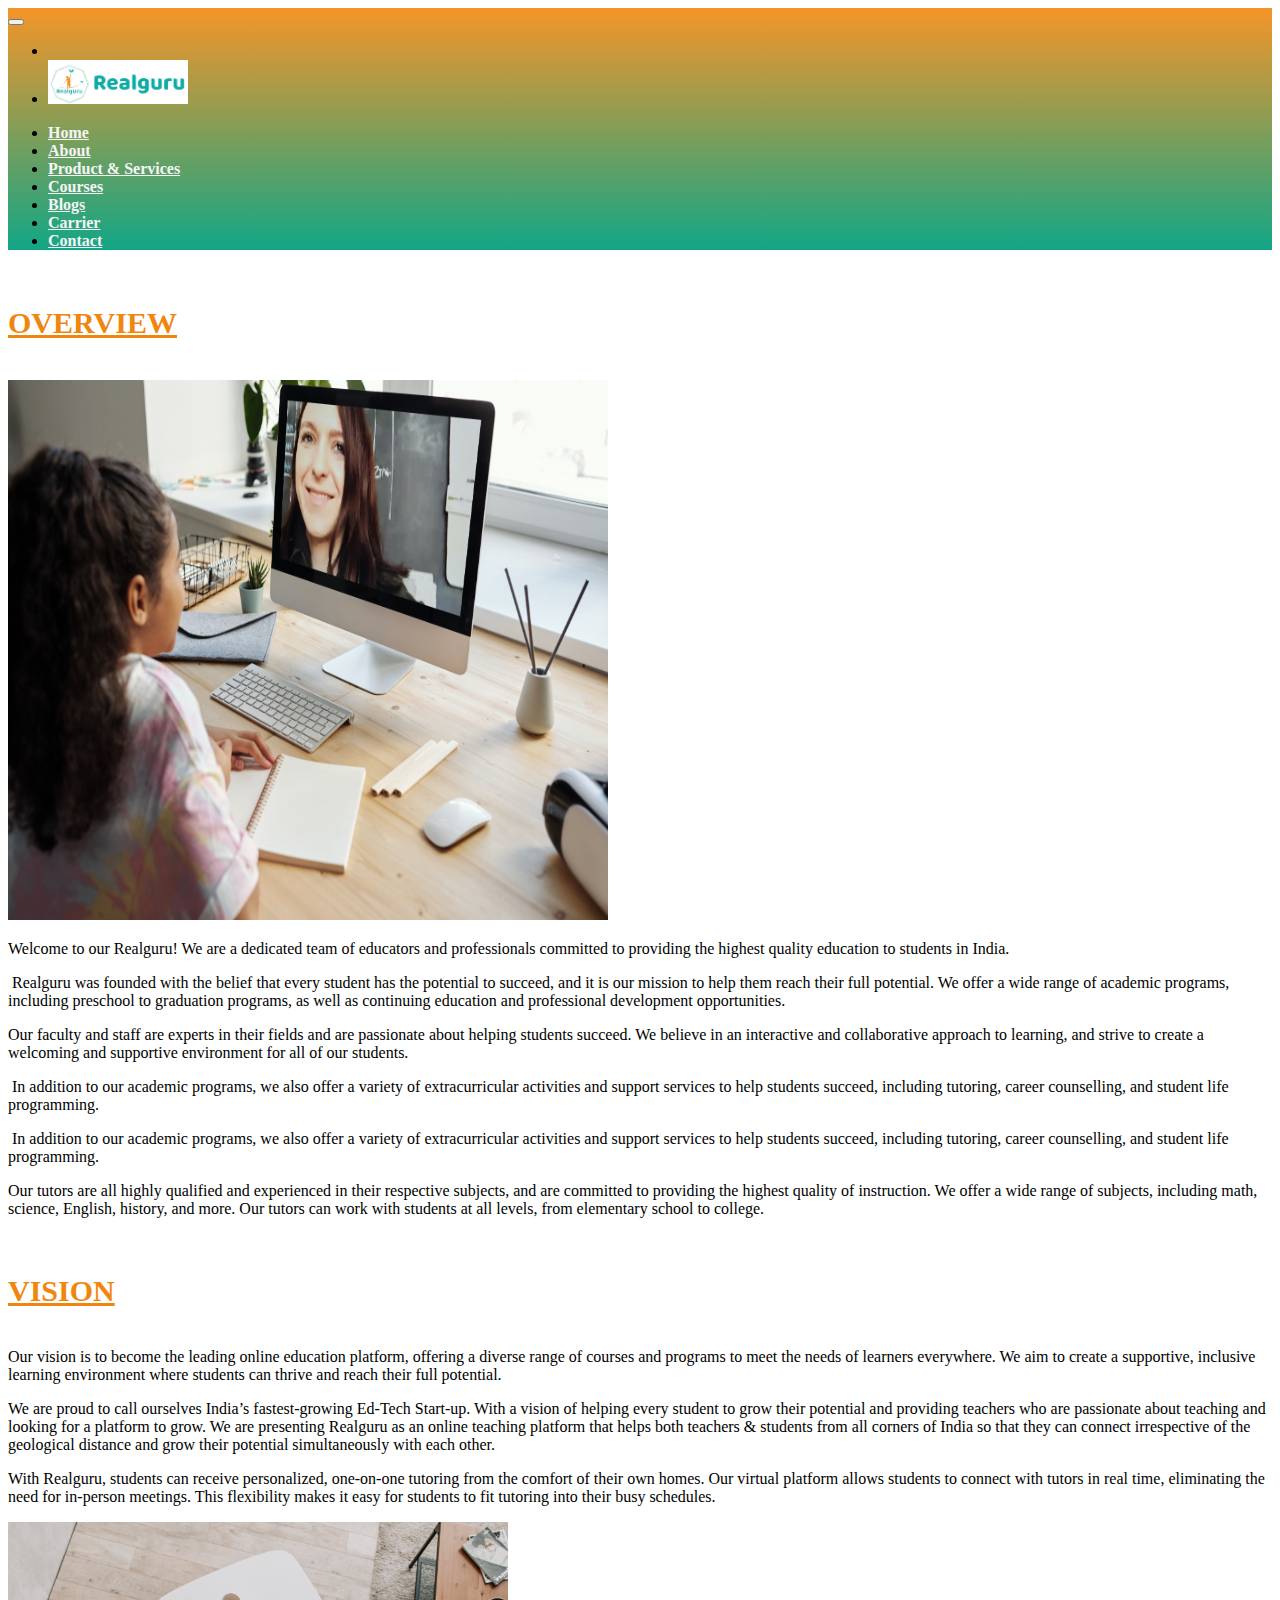
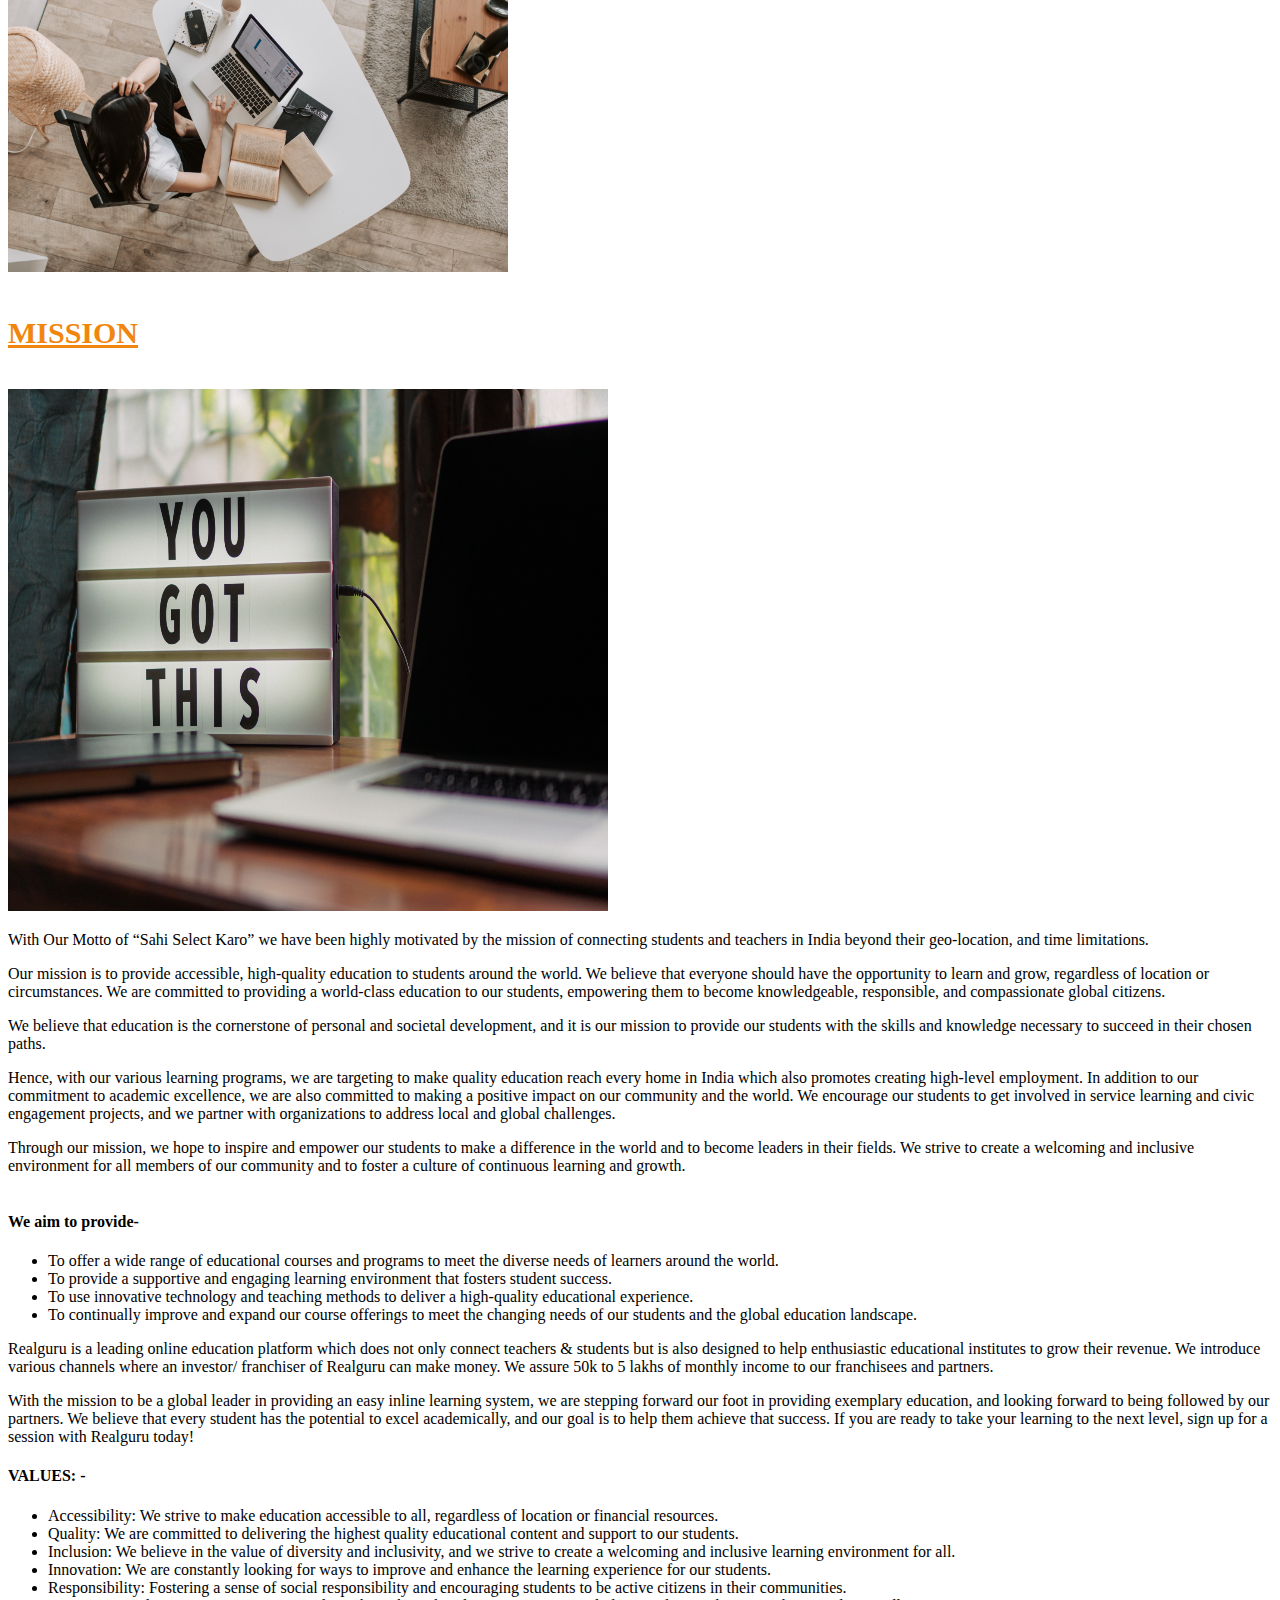
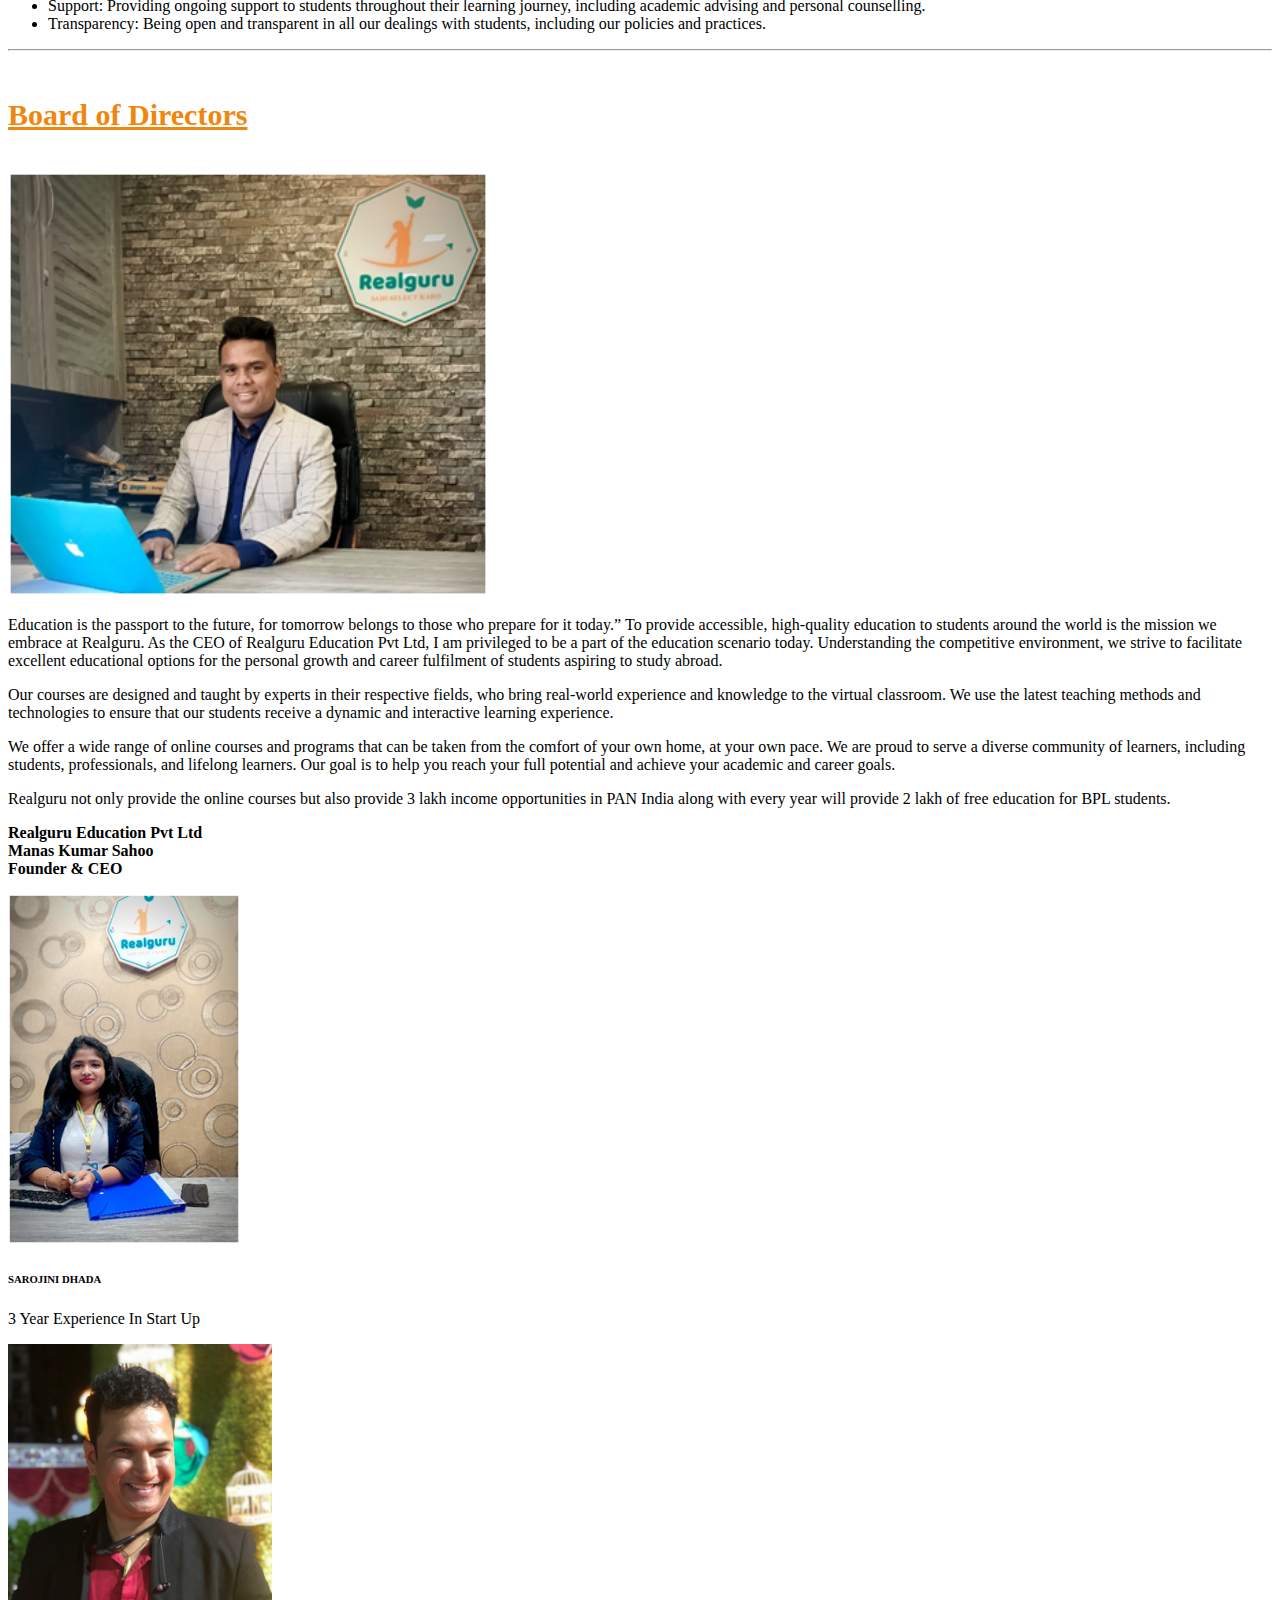
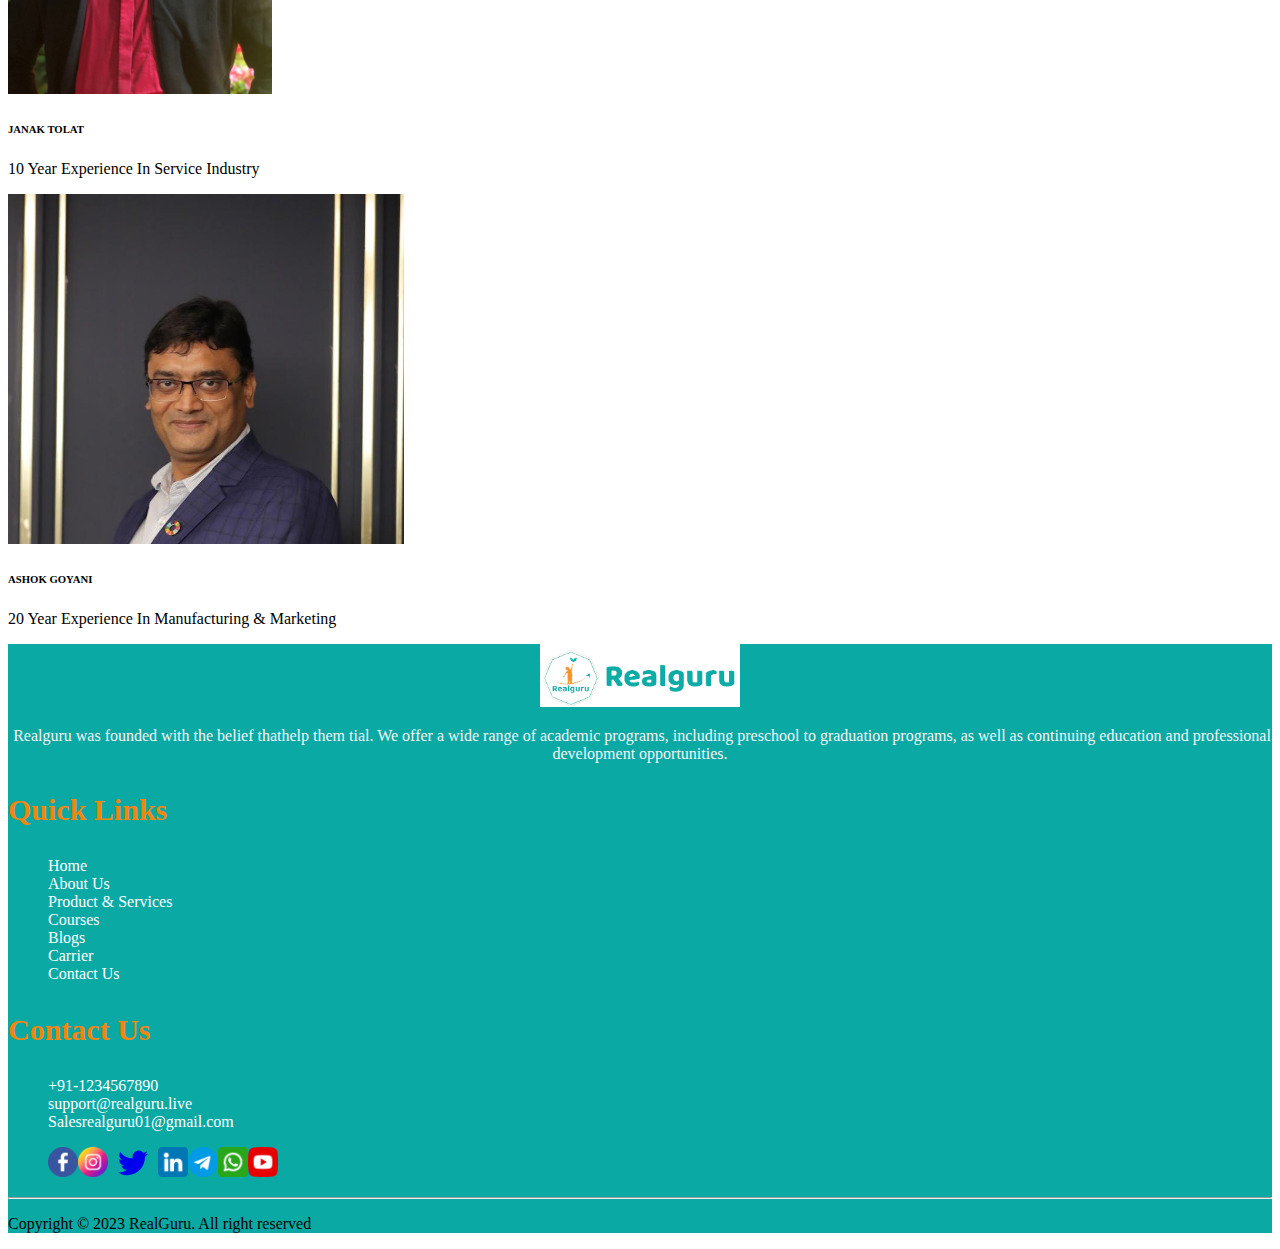
<file: about.html>
<!doctype html>
<html lang="en">

<head>
  <!-- Required meta tags -->
  <meta charset="utf-8">
  <meta name="viewport" content="width=device-width, initial-scale=1">

  <!-- Bootstrap CSS -->
  <link href="https://cdn.jsdelivr.net/npm/bootstrap@5.0.2/dist/css/bootstrap.min.css" rel="stylesheet"
    integrity="sha384-EVSTQN3/azprG1Anm3QDgpJLIm9Nao0Yz1ztcQTwFspd3yD65VohhpuuCOmLASjC" crossorigin="anonymous">
  <link rel="stylesheet" href="https://cdnjs.cloudflare.com/ajax/libs/font-awesome/6.2.1/css/all.min.css"
    integrity="sha512-MV7K8+y+gLIBoVD59lQIYicR65iaqukzvf/nwasF0nqhPay5w/9lJmVM2hMDcnK1OnMGCdVK+iQrJ7lzPJQd1w=="
    crossorigin="anonymous" referrerpolicy="no-referrer" />
  <link rel="stylesheet" href="assets/css/responsive.css">
  <link rel="stylesheet" href="assets/css/style.css">
  <link rel="preconnect" href="https://fonts.googleapis.com">
  <link rel="preconnect" href="https://fonts.googleapis.com">
  <link rel="preconnect" href="https://fonts.googleapis.com">
  <title>RealGuru</title>
</head>

<body>

  <header class="sticky-top" style="overflow: hidden;">
    <nav class="navbar navbar-expand-lg navbar-light " style=" background-image: linear-gradient(#f49529,  #12a686);">
      <div class="container-fluid">
        <a class="navbar-brand" href="#"></a>
        <button class="navbar-toggler" type="button" data-bs-toggle="collapse" data-bs-target="#navbarSupportedContent"
          aria-controls="navbarSupportedContent" aria-expanded="false" aria-label="Toggle navigation">
          <span class="navbar-toggler-icon"></span>
        </button>
        <div class="collapse navbar-collapse" id="navbarSupportedContent">
          <ul class="navbar-nav me-auto mb-2 mb-lg-0">
            <li class="nav-item">
              <a class="nav-link active" aria-current="page" href="#"></a>
            </li>
            <li class="nav-item">
              <a class="navbar-brand" href="#"> <img src="assets/images/logo-removebg-preview (2).png" alt=""
                  style="width: 140px; background-color: white;"></a>
            </li>
          </ul>
          <form class="d-flex">
            <ul class="navbar-nav me-auto mb-2 mb-lg-0">

              <li class="nav-item">
                <a class="nav-link active colorme" aria-current="page" href="index.html"><b>Home</b></a>
              </li>
              <li class="nav-item">
                <a class="nav-link active colorme" aria-current="page" href="about.html"><b>About</b></a>
              </li>

              <li class="nav-item">
                <a class="nav-link active colorme" href="services.html"><b>Product & Services</b></a>
              </li>
              <li class="nav-item">
                <a class="nav-link active colorme" href="courses.html"><b>Courses</b></a>
              </li>
              <li class="nav-item">
                <a class="nav-link active colorme" href="blogs.html"><b>Blogs</b></a>
              </li>
              <li class="nav-item">
                <a class="nav-link active colorme" href="carriers.html"><b>Carrier</b></a>
              </li>
              <li class="nav-item">
                <a class="nav-link active colorme me-5" href="contacts.html"><b> Contact</b></a>
              </li>
            </ul>
          </form>
        </div>
      </div>
    </nav>
  </header>




  <!-- overview -->

  <section class="about mt-4 mb-5">
    <div class="container-fluid" style="overflow: hidden;">
      <h4 class="text-center" style="color:#f1860f ; font-size: 30px; text-decoration-line: underline;">OVERVIEW
      </h4>
      <div class="row mt-3">
        <div class="col-md-12">
          <div class="row">
            <div class="col-sm-5">
              <div class="card" style="border: none;">
                <div class="card-body">
                  <img src="assets/images/vision111.jpg" alt="" style="width:600px; height: 540px;  " class="img-fluid">

                </div>
              </div>
            </div>
            <div class="col-sm-7">
              <div class="card mt-3">
                <div class="card-body">
                  </h5>
                  <p class="card-text">Welcome to our Realguru! We are a dedicated team of educators and professionals
                    committed to providing the highest quality education to students in India.
                  </p>
                  <p> Realguru was founded with the belief that every student has the potential to succeed, and it is
                    our mission to help them reach their full potential. We offer a wide range of academic programs,
                    including preschool to graduation programs, as well as continuing education and professional
                    development opportunities.</p>
                  <p>Our faculty and staff are experts in their fields and are passionate about helping students
                    succeed. We believe in an interactive and collaborative approach to learning, and strive to create a
                    welcoming and supportive environment for all of our students.
                  </p>
                  <p> In addition to our academic programs, we also offer a variety of extracurricular activities and
                    support services to help students succeed, including tutoring, career counselling, and student life
                    programming.
                  </p>
                  <p> In addition to our academic programs, we also offer a variety of extracurricular activities and
                    support services to help students succeed, including tutoring, career counselling, and student life
                    programming.
                  </p>
                  <p>
                    Our tutors are all highly qualified and experienced in their respective subjects, and are committed
                    to providing the highest quality of instruction. We offer a wide range of subjects, including math,
                    science, English, history, and more. Our tutors can work with students at all levels, from
                    elementary school to college.

                  </p>
                </div>
              </div>
            </div>
          </div>
        </div>
      </div>
    </div>
  </section>


  <!-- vision -->
  <section class="about mt-5 mb-5">
    <div class="container-fluid" style="overflow: hidden;">
      <h4 class="text-center" style="color:#f1860f ; font-size: 30px; text-decoration-line: underline;">VISION</h4>
      <div class="row mt-3">
        <div class="col-md-12">
          <div class="row">
            <div class="col-sm-7">
              <div class="card mt-3">
                <div class="card-body">
                  </h5>
                  <p class="card-text">Our vision is to become the leading online education platform, offering a diverse
                    range of courses and programs to meet the needs of learners everywhere. We aim to create a
                    supportive, inclusive learning environment where students can thrive and reach their full potential.

                  </p>

                  <p>We are proud to call ourselves India’s fastest-growing Ed-Tech Start-up. With a vision of helping
                    every student to grow their potential and providing teachers who are passionate about teaching and
                    looking for a platform to grow. We are presenting Realguru as an online teaching platform that helps
                    both teachers & students from all corners of India so that they can connect irrespective of the
                    geological distance and grow their potential simultaneously with each other. 

                  </p>

                  <p>
                    With Realguru, students can receive personalized, one-on-one tutoring from the comfort of their own
                    homes. Our virtual platform allows students to connect with tutors in real time, eliminating the
                    need for in-person meetings. This flexibility makes it easy for students to fit tutoring into their
                    busy schedules.

                  </p>
                </div>
              </div>
            </div>
            <div class="col-sm-5">
              <div class="card" style="border: none;">
                <div class="card-body">
                  <img src="assets/images/overview111.jpg" alt="" style="width:500px; height: 350px;" class="img-fluid">
                  <!-- <h5 class="card-title mt-2 text-center">Overview</h5> -->
                </div>
              </div>
            </div>

          </div>
        </div>
      </div>
    </div>
  </section>


  <section class="about mt-5 mb-5">
    <div class="container-fluid" style="overflow: hidden;">
      <h4 class="text-center" style="color:#f1860f ; font-size: 30px; text-decoration-line: underline;">MISSION</h4>
      <div class="row mt-4">
        <div class="col-md-12">
          <div class="row">
            <div class="col-sm-5">
              <div class="card" style="border: none;">
                <div class="card-body">
                  <img src="assets/images/mission.jpg" alt="" style="width:600px; height: 522px;" class="img-fluid">
                  <!-- <h5 class="card-title mt-2 text-center">Overview</h5> -->
                </div>
              </div>
            </div>
            <div class="col-sm-7">
              <div class="card mt-3">
                <div class="card-body">
                  <!-- <h5 class="card-title">OVERVIEW: - -->
                  </h5>
                  <p class="card-text">With Our Motto of “Sahi Select Karo” we have been highly motivated by the mission
                    of connecting students and teachers in India beyond their geo-location, and time limitations.  


                  </p>

                  <p>Our mission is to provide accessible, high-quality education to students around the world. We
                    believe that everyone should have the opportunity to learn and grow, regardless of location or
                    circumstances. We are committed to providing a world-class education to our students, empowering
                    them to become knowledgeable, responsible, and compassionate global citizens.

                  </p>

                  <p>
                    We believe that education is the cornerstone of personal and societal development, and it is our
                    mission to provide our students with the skills and knowledge necessary to succeed in their chosen
                    paths.
                  </p>

                  <p>Hence, with our various learning programs, we are targeting to make quality education reach every
                    home in India which also promotes creating high-level employment. In addition to our commitment to
                    academic excellence, we are also committed to making a positive impact on our community and the
                    world. We encourage our students to get involved in service learning and civic engagement projects,
                    and we partner with organizations to address local and global challenges.


                  </p>
                  <p>Through our mission, we hope to inspire and empower our students to make a difference in the world
                    and to become leaders in their fields. We strive to create a welcoming and inclusive environment for
                    all members of our community and to foster a culture of continuous learning and growth.

                  </p>

                </div>
              </div>
            </div>
          </div>
        </div>
      </div>
    </div>
  </section>


  <!-------- we aim to provide ------->
  <section class="about mt-5 mb-5">
    <div class="container-fluid">
      <div class="row">
        <div class="col-md-12">
          <div class="card">
            <div class="card-body">
              <h4>We aim to provide-
              </h4>
              <ul>
                <li>To offer a wide range of educational courses and programs to meet the diverse needs of learners
                  around the world.
                </li>
                <li>To provide a supportive and engaging learning environment that fosters student success.
                </li>
                <li>To use innovative technology and teaching methods to deliver a high-quality educational experience.
                </li>
                <li>To continually improve and expand our course offerings to meet the changing needs of our students
                  and the global education landscape.
                </li>
              </ul>
              <p>Realguru is a leading online education platform which does not only connect teachers & students but is
                also designed to help enthusiastic educational institutes to grow their revenue. We introduce various
                channels where an investor/ franchiser of Realguru can make money. We assure 50k to 5 lakhs of monthly
                income to our franchisees and partners. 
              </p>
              <p>With the mission to be a global leader in providing an easy inline learning system, we are stepping
                forward our foot in providing exemplary education, and looking forward to being followed by our
                partners. We believe that every student has the potential to excel academically, and our goal is to help
                them achieve that success. If you are ready to take your learning to the next level, sign up for a
                session with Realguru today!
              </p>
              <h4>VALUES: -
              </h4>
              <ul>
                <li>Accessibility: We strive to make education accessible to all, regardless of location or financial
                  resources.
                </li>
                <li>Quality: We are committed to delivering the highest quality educational content and support to our
                  students.
                </li>
                <li>Inclusion: We believe in the value of diversity and inclusivity, and we strive to create a welcoming
                  and inclusive learning environment for all.
                </li>
                <li>Innovation: We are constantly looking for ways to improve and enhance the learning experience for
                  our students.
                </li>
                <li>Responsibility: Fostering a sense of social responsibility and encouraging students to be active
                  citizens in their communities.
                </li>
                <li>Support: Providing ongoing support to students throughout their learning journey, including academic
                  advising and personal counselling.
                </li>
                <li>Transparency: Being open and transparent in all our dealings with students, including our policies
                  and practices.
                </li>
              </ul>
            </div>
          </div>
        </div>
      </div>
    </div>
  </section>
  <hr>

  <!-- board of director new -->
  <section class="about mt-5 mb-5">
    <div class="container-fluid" style="overflow: hidden;">
      <h4 class="text-center" style="color:#f1860f ; font-size: 30px; text-decoration-line: underline; font-size: 30px;">Board of
        Directors</h4>
      <div class="row mt-4">
        <div class="col-md-12">
          <div class="row">
            <div class="col-sm-4">
              <div class="card" style="border: none;">
                <div class="card-body">
                  <img src="assets/images/manas.png" alt="" style="width: 480px;" class="img-fluid">
                  <!-- <h6 class="card-title text-center">FOUNDER $ CEO</h6>
                  <h6 class="card-title text-center">MANAS KUMAR SAHOO</h6>
                  <p class="text-center">20 Year Experience In Marketing <br>5 Years Experience In Start Up</p> -->
                  <!-- <h5 class="card-title mt-2 text-center">Overview</h5> -->
                </div>
              </div>
            </div>
            <div class="col-sm-8">
              <div class="card mt-3">
                <div class="card-body">
                  <!-- <h5 class="card-title">OVERVIEW: - -->
                  </h5>
                  <p class="card-text">Education is the passport to the future, for tomorrow belongs to those who
                    prepare for it today.” To provide accessible, high-quality education to students around the world is
                    the mission we embrace at Realguru. As the CEO of Realguru Education Pvt Ltd, I am privileged to be
                    a part of the education scenario today. Understanding the competitive environment, we strive to
                    facilitate excellent educational options for the personal growth and career fulfilment of students
                    aspiring to study abroad.
                     
                  </p>

                  <p>Our courses are designed and taught by experts in their respective fields, who bring real-world
                    experience and knowledge to the virtual classroom. We use the latest teaching methods and
                    technologies to ensure that our students receive a dynamic and interactive learning experience.
                  </p>
                  <p>
                    We offer a wide range of online courses and programs that can be taken from the comfort of your own
                    home, at your own pace. We are proud to serve a diverse community of learners, including students,
                    professionals, and lifelong learners. Our goal is to help you reach your full potential and achieve
                    your academic and career goals.
                  </p>
                  <p>Realguru not only provide the online courses but also provide 3 lakh income opportunities in PAN
                    India along with every year will provide 2 lakh of free education for BPL students.
                  </p>
                  <p><b>Realguru Education Pvt Ltd <br>Manas Kumar Sahoo
                      <br>Founder & CEO </b></p>
                </div>
              </div>
            </div>
          </div>
        </div>
      </div>
    </div>
  </section>





  <!-- board of directors -->
  <section class="about mt-5 mb-5">
    <div class="container-fluid">
      <!-- <h4 class="text-center" style="color: #f49529;text-decoration-line: underline; font-size: 30px;">Board of
        Directors</h4>
      <div class="row">
        <div class="col-md-12">
          <div class="card" style="border: none;">
            <div class="card-body text-center">
              <img src="assets/images/manas.png" alt="" style="width: 350px;" class="img-fluid">
              <h6 class="card-title text-center">FOUNDER $ CEO</h6>
              <h6 class="card-title text-center">MANAS KUMAR SAHOO</h6>

              <p class="text-center">20 Year Experience In Marketing <br>5 Years Experience In Start Up</p>

            </div>
          </div>
        </div>
      </div> -->

      <div class="row mt-2">
        <div class="col-md-12">
          <div class="card-group">
            <div class="card m-1" style="border: none;">
              <img src="assets/images/sorajini.png" class="card-img-top" alt="..." style="height: 350px; ">
              <div class="card-body">
                <h6 class="card-title text-center">SAROJINI DHADA</h6>
                <p class="text-center">3 Year Experience In Start Up</p>
              </div>
            </div>
            <div class="card m-1 " style="border: none;">
              <img src="assets/images/janak.jpg" class="card-img-top" alt="..." style="height: 350px;">
              <div class="card-body">
                <h6 class="card-title text-center">JANAK TOLAT</h6>
                <p class="text-center">10 Year Experience In Service Industry</p>

              </div>
            </div>
            <div class="card m-1" style="border: none;">
              <img src="assets/images/Ashok Goyani Pic.jpg" class="card-img-top" alt="..." style="height: 350px;">
              <div class="card-body">
                <h6 class="card-title text-center">ASHOK GOYANI</h6>
                <p class="text-center">20 Year Experience In Manufacturing & Marketing</p>


              </div>
            </div>
          </div>
        </div>
      </div>
    </div>
  </section>








  <footer>
    <div class="container-fluid" style="background-color:#0ba9a4;">
      <div class="row">
        <div class="col-md-12">
          <div class="row">
            <div class="col-sm-6 mt-5">
              <div class="card" style="background-color:#0ba9a4; border: none; text-align: center;">
                <div class="card-body">
                  <img src="assets/images/logo-removebg-preview (2).png" alt=""
                    style="width: 200px; background-color: white;">
                  <p class="text2 mt-5"> Realguru was founded with the belief thathelp them tial. We offer a wide range
                    of
                    academic
                    programs, including preschool to graduation programs, as well as continuing education and
                    professional
                    development opportunities.
                  </p>
                </div>
              </div>
            </div>
            <div class="col-sm-3">
              <div class="card" style="background-color:#0ba9a4; border: none;">
                <div class="card-body">
                  <h3 class="p-3" style="color:#f1860f ; font-size: 30px;">Quick Links</h3>
                  <ul class="" style="list-style: none; ">
                    <li><a href="index.html" style="text-decoration: none; color: white" class="colorme1"> Home</a>
                    </li>
                    <li><a href="about.html" style="text-decoration: none; color: white;" class="colorme1"> About
                        Us</a></li>
                    <li><a href="services.html" style="text-decoration: none; color: white;" class="colorme1"> Product
                        & Services</a></li>
                    <li><a href="courses.html" style="text-decoration: none; color: white;" class="colorme1">Courses
                      </a></li>
                    <li><a href="blogs.html" style="text-decoration: none; color: white;" class="colorme1">Blogs
                      </a></li>
                    <li><a href="carriers.html" style="text-decoration: none; color: white;" class="colorme1">Carrier
                      </a></li>
                    <li><a href="contacts.html" style="text-decoration: none; color: white;" class="colorme1">Contact
                        Us</a></li>
                  </ul>
                  <!-- <h5 class="card-title">Special title treatment</h5>
                  <p class="card-text">With supporting text below as a natural lead-in to additional content.</p> -->
                </div>
              </div>
            </div>

            <div class="col-sm-3">
              <div class="card" style="background-color:#0ba9a4; border: none;">
                <div class="card-body">
                  <h3 class="p-4" style="color:#f1860f ; font-size: 30px;">Contact Us</h3>
                  <ul style="list-style: none;  color: white;">
                    <li>+91-1234567890</li>
                    <li>support@realguru.live</li>
                    <li>Salesrealguru01@gmail.com
                    </li>
                  </ul>
                  <ul style="list-style: none; display: flex; ">
                    <li class="pe-1"><a href="https://www.facebook.com/profile.php?id=100088213394010&mibextid=ZbWKwL
                                  "><img src="assets/images/facebook.png" alt="" style="width: 30px;"
                          class="img-fluid"></a>
                    </li>

                    <li><a href="https://www.instagram.com/manas_realguru/"><img src="assets/images/instagram (1).png"
                          alt="" style="width: 30px;" class="img-fluid"></a></li>

                    <li><a href="https://twitter.com/RealguruCEO  
                                      "><svg xmlns="http://www.w3.org/2000/svg" width="50" height="30"
                          fill="currentColor" class="bi bi-twitter" viewBox="0 0 16 16">
                          <path
                            d="M5.026 15c6.038 0 9.341-5.003 9.341-9.334 0-.14 0-.282-.006-.422A6.685 6.685 0 0 0 16 3.542a6.658 6.658 0 0 1-1.889.518 3.301 3.301 0 0 0 1.447-1.817 6.533 6.533 0 0 1-2.087.793A3.286 3.286 0 0 0 7.875 6.03a9.325 9.325 0 0 1-6.767-3.429 3.289 3.289 0 0 0 1.018 4.382A3.323 3.323 0 0 1 .64 6.575v.045a3.288 3.288 0 0 0 2.632 3.218 3.203 3.203 0 0 1-.865.115 3.23 3.23 0 0 1-.614-.057 3.283 3.283 0 0 0 3.067 2.277A6.588 6.588 0 0 1 .78 13.58a6.32 6.32 0 0 1-.78-.045A9.344 9.344 0 0 0 5.026 15z" />
                        </svg></a></li>

                    <li><a href="https://www.linkedin.com/in/realguru
                                        "><img src="assets/images/linkedin.png" alt="" style="width: 30px;"
                          class="img-fluid"></a></li>

                    <li  class="pe-1"><a href="https://t.me/realguru0
                                          "><img src="assets/images/telegram.png" alt="" style="width: 30px;"
                          class="img-fluid"></a></li>
                          <li  class="pe-1"><a href=""><img src="assets/images/whatsapp.png" alt="" style="width: 30px;"
                            class="img-fluid"></a></li>
  
                      <li  class="pe-1"><a href="https://youtube.com/@manasrealguru2915"><img src="assets/images/youtube (1).png" alt="" style="width: 30px;" class="img-fluid"></a>
                      </li>
                  </ul>
                  <!-- <h5 class="card-title">Special title treatment</h5>
                  <p class="card-text">With supporting text below as a natural lead-in to additional content.</p> -->
                </div>
              </div>
            </div>
          </div>
        </div>
      </div>
      <div class="row">
        <div class="col-md-12">
          <hr>
          <div class="row">
            <div class="col-md-12">
              <p class="text-center text-white">Copyright © 2023 RealGuru. All right reserved</p>
            </div>
          </div>
        </div>
      </div>
    </div>
  </footer>
  <!-- <footer>
    <div class="container-fluid" style="background-color: #0ba9a4;">
      <div class="row" style="overflow: hidden;">
        <div class="col-md-6  text-center mt-5">
          <img src="assets/images/logo-removebg-preview (2).png" alt="" style="width: 200px; background-color: white;">
          <p class="text2 mt-5"> Realguru was founded with the belief thathelp them tial. We offer a wide range of
            academic
            programs, including preschool to graduation programs, as well as continuing education and professional
            development opportunities.
          </p>
        </div>
        <div class="col-md-3">
          <h3 class="p-4" style="color:#f49529;">Quick Links</h3>
          <ul class="" style="list-style: none; ">
            <li><a href="index.html" style="text-decoration: none; color: white" class="colorme1"> Home</a>
            </li>
            <li><a href="about.html" style="text-decoration: none; color: white;" class="colorme1"> About
                Us</a></li>
            <li><a href="services.html" style="text-decoration: none; color: white;" class="colorme1"> Product
                & Services</a></li>
            <li><a href="courses.html" style="text-decoration: none; color: white;" class="colorme1">Courses
              </a></li>
            <li><a href="blogs.html" style="text-decoration: none; color: white;" class="colorme1">Blogs
              </a></li>
            <li><a href="carriers.html" style="text-decoration: none; color: white;" class="colorme1">Carrier
              </a></li>
            <li><a href="contacts.html" style="text-decoration: none; color: white;" class="colorme1">Contact
                Us</a></li>
          </ul>
        </div>
        <div class="col-md-3 footerr">
          <h3 class="p-4" style="color:#f49529;">Contact</h3>
          <ul class="" style="list-style: none;  color: white;">
            <li>+91-1234567890</li>
            <li>support@realguru.live</li>
            <li>Salesrealguru01@gmail.com
            </li>
          </ul>
          <ul style="list-style: none; display: flex;">
            <li class="pe-1"><a href="https://www.facebook.com/profile.php?id=100088213394010&mibextid=ZbWKwL
                          "><img src="assets/images/facebook.png" alt="" style="width: 30px;"></a></li>

            <li><a href="https://www.instagram.com/manas_realguru/"><img src="assets/images/instagram (1).png" alt=""
                  style="width: 30px;"></a></li>

            <li><a href="https://twitter.com/RealguruCEO  
                              "><svg xmlns="http://www.w3.org/2000/svg" width="50" height="30" fill="currentColor"
                  class="bi bi-twitter" viewBox="0 0 16 16">
                  <path
                    d="M5.026 15c6.038 0 9.341-5.003 9.341-9.334 0-.14 0-.282-.006-.422A6.685 6.685 0 0 0 16 3.542a6.658 6.658 0 0 1-1.889.518 3.301 3.301 0 0 0 1.447-1.817 6.533 6.533 0 0 1-2.087.793A3.286 3.286 0 0 0 7.875 6.03a9.325 9.325 0 0 1-6.767-3.429 3.289 3.289 0 0 0 1.018 4.382A3.323 3.323 0 0 1 .64 6.575v.045a3.288 3.288 0 0 0 2.632 3.218 3.203 3.203 0 0 1-.865.115 3.23 3.23 0 0 1-.614-.057 3.283 3.283 0 0 0 3.067 2.277A6.588 6.588 0 0 1 .78 13.58a6.32 6.32 0 0 1-.78-.045A9.344 9.344 0 0 0 5.026 15z" />
                </svg></a></li>

            <li><a href="https://www.linkedin.com/in/realguru
                                "><img src="assets/images/linkedin.png" alt="" style="width: 30px;"></a></li>

            <li><a href="https://t.me/realguru0
                                  "><img src="assets/images/telegram.png" alt="" style="width: 30px;"></a></li>
          </ul>
        </div>
      </div>
      <hr>
      <div class="row">
        <div class="col-md-12">
          <p class="text-center text-white">Copyright © 2023 RealGuru. All right reserved</p>
        </div>
      </div>
    </div>
  </footer> -->
  <!-- Optional JavaScript; choose one of the two! -->

  <!-- Option 1: Bootstrap Bundle with Popper -->
  <script src="https://cdn.jsdelivr.net/npm/bootstrap@5.0.2/dist/js/bootstrap.bundle.min.js"
    integrity="sha384-MrcW6ZMFYlzcLA8Nl+NtUVF0sA7MsXsP1UyJoMp4YLEuNSfAP+JcXn/tWtIaxVXM"
    crossorigin="anonymous"></script>

  <!-- Option 2: Separate Popper and Bootstrap JS -->
  <!--
    <script src="https://cdn.jsdelivr.net/npm/@popperjs/core@2.9.2/dist/umd/popper.min.js" integrity="sha384-IQsoLXl5PILFhosVNubq5LC7Qb9DXgDA9i+tQ8Zj3iwWAwPtgFTxbJ8NT4GN1R8p" crossorigin="anonymous"></script>
    <script src="https://cdn.jsdelivr.net/npm/bootstrap@5.0.2/dist/js/bootstrap.min.js" integrity="sha384-cVKIPhGWiC2Al4u+LWgxfKTRIcfu0JTxR+EQDz/bgldoEyl4H0zUF0QKbrJ0EcQF" crossorigin="anonymous"></script>
    -->
</body>

</html>
</file>
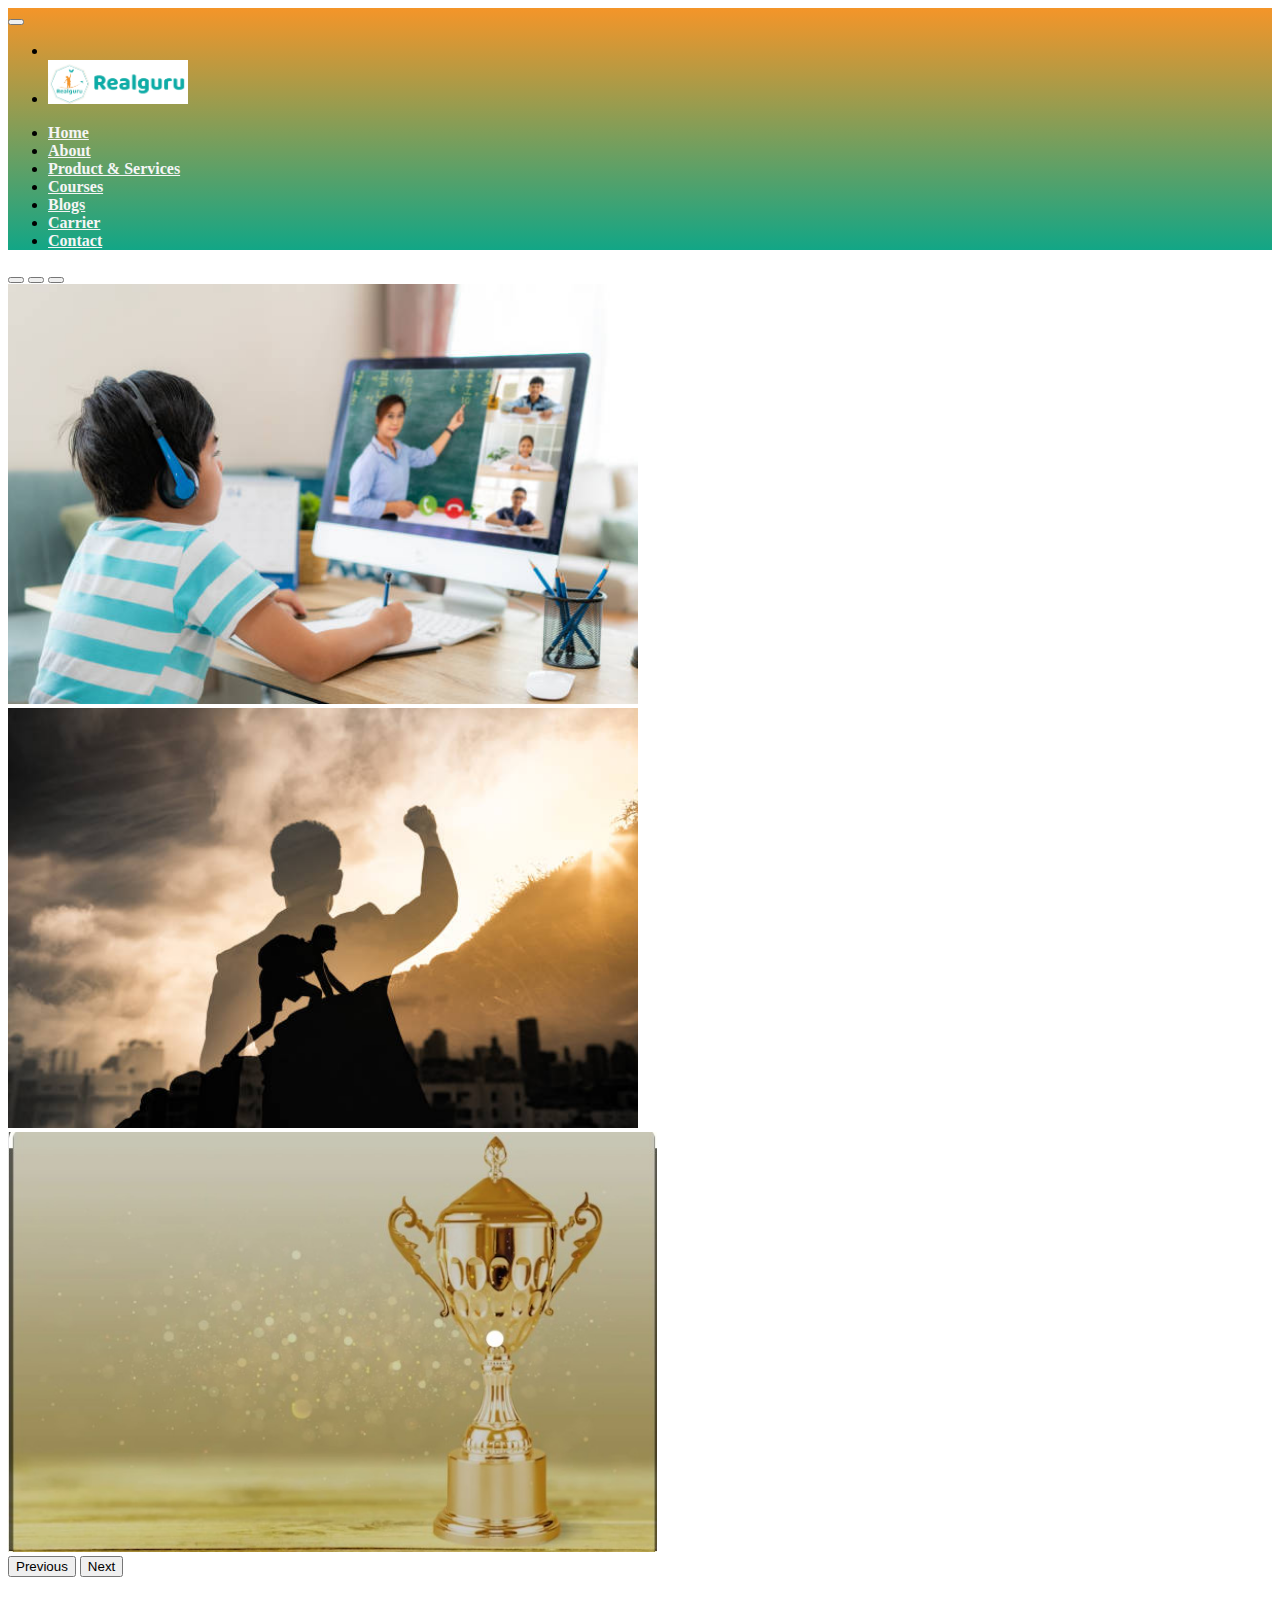
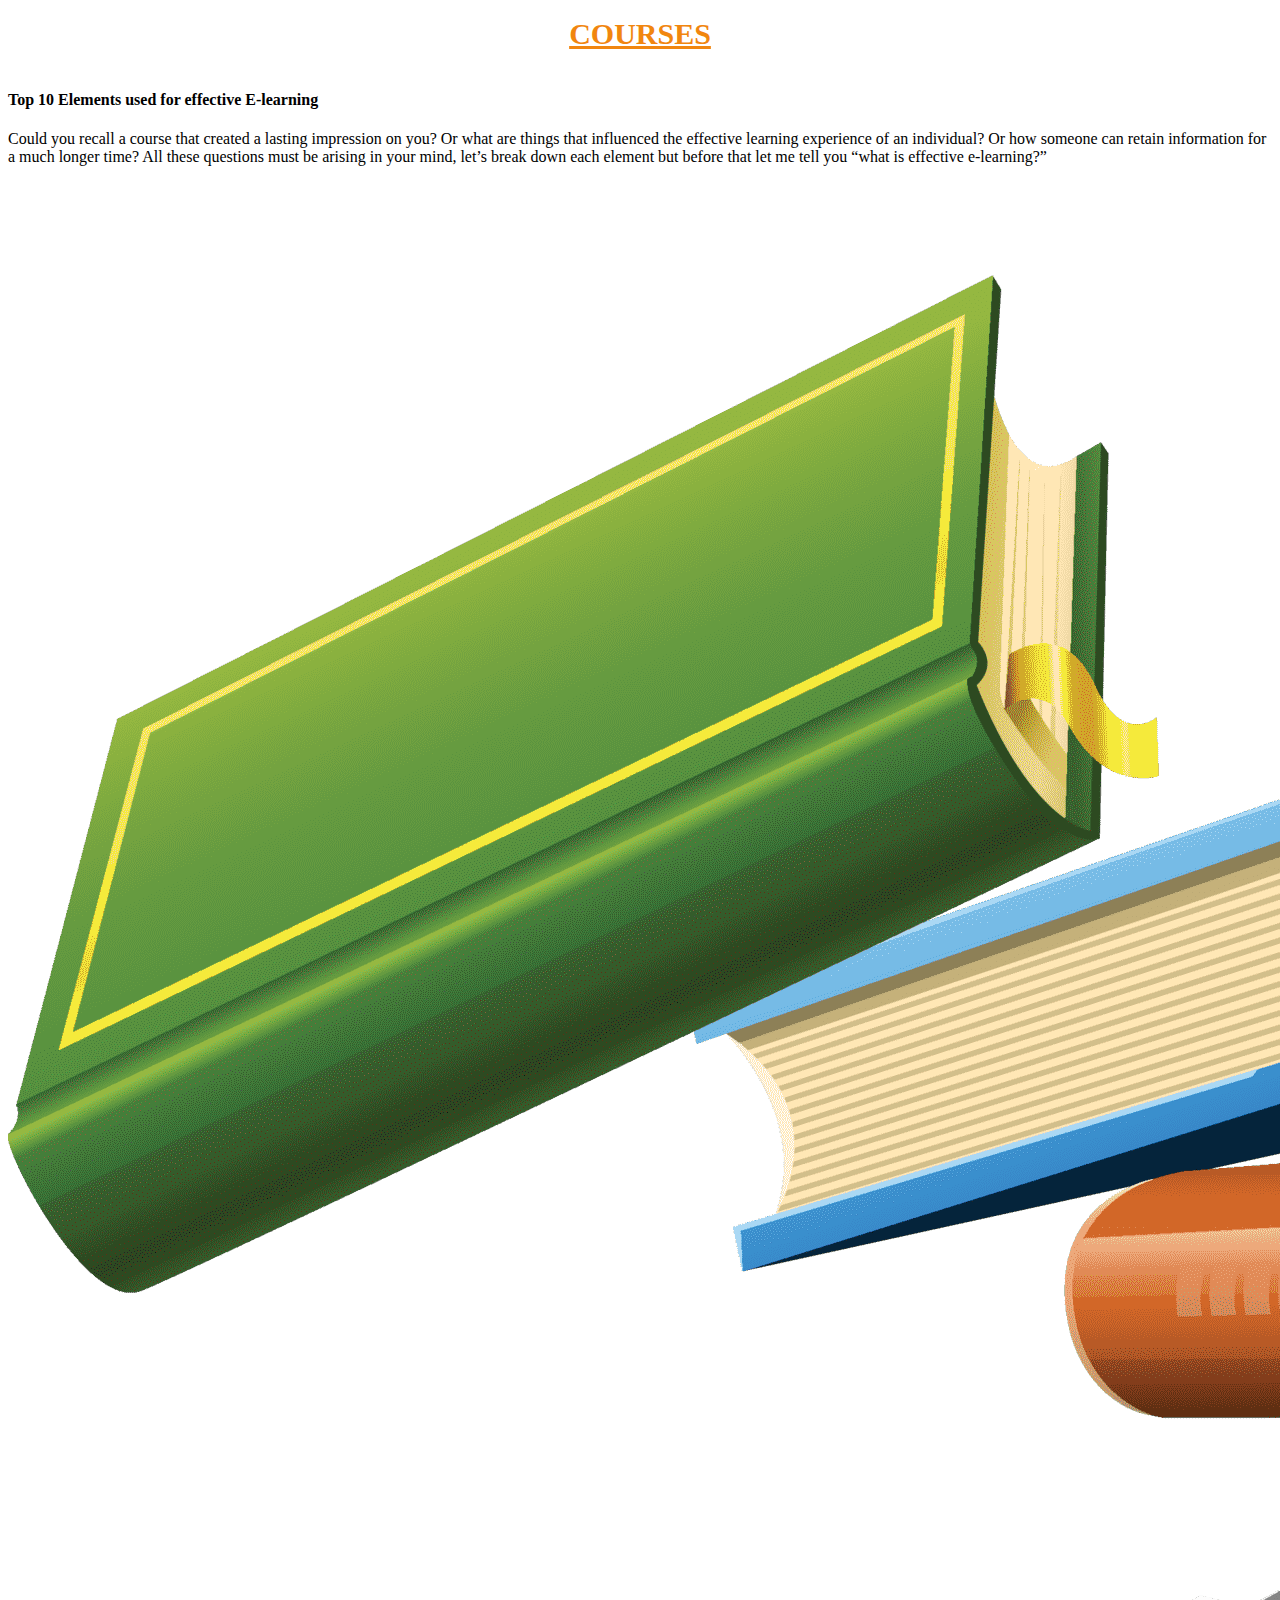
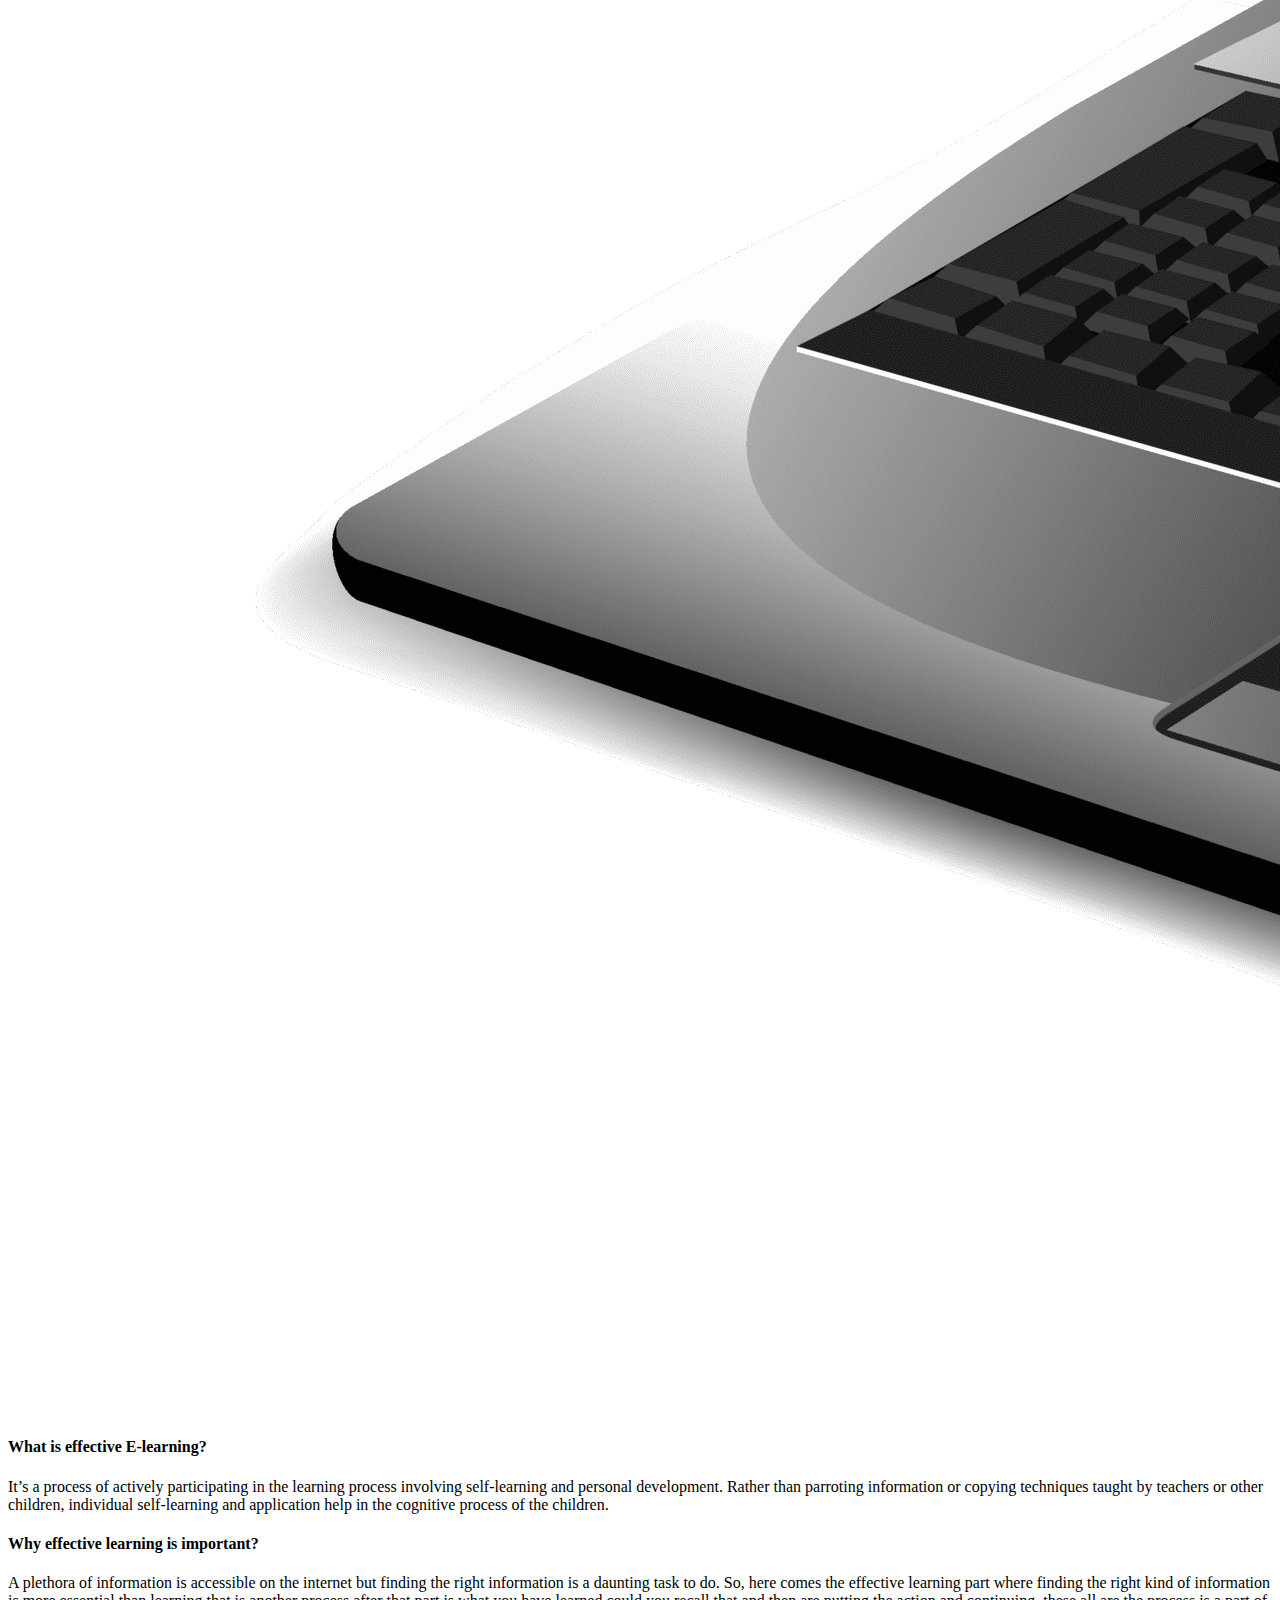
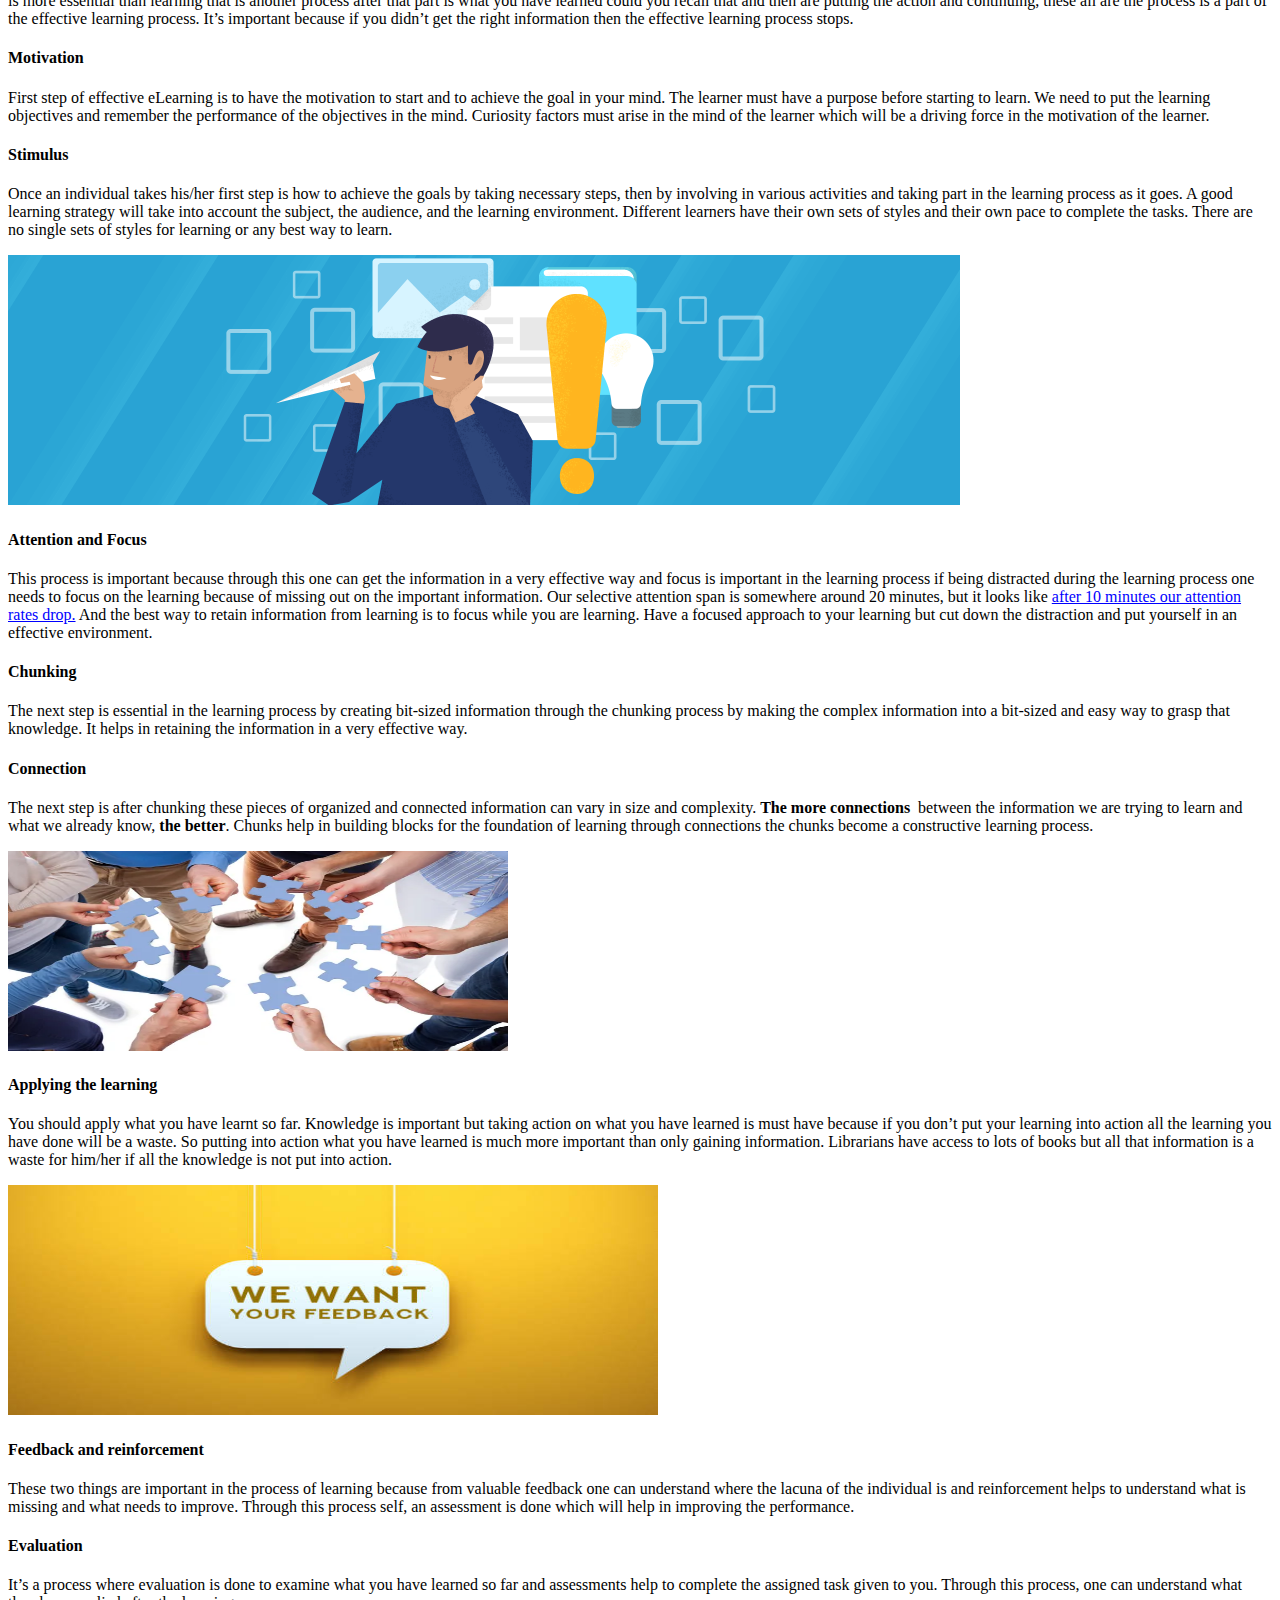
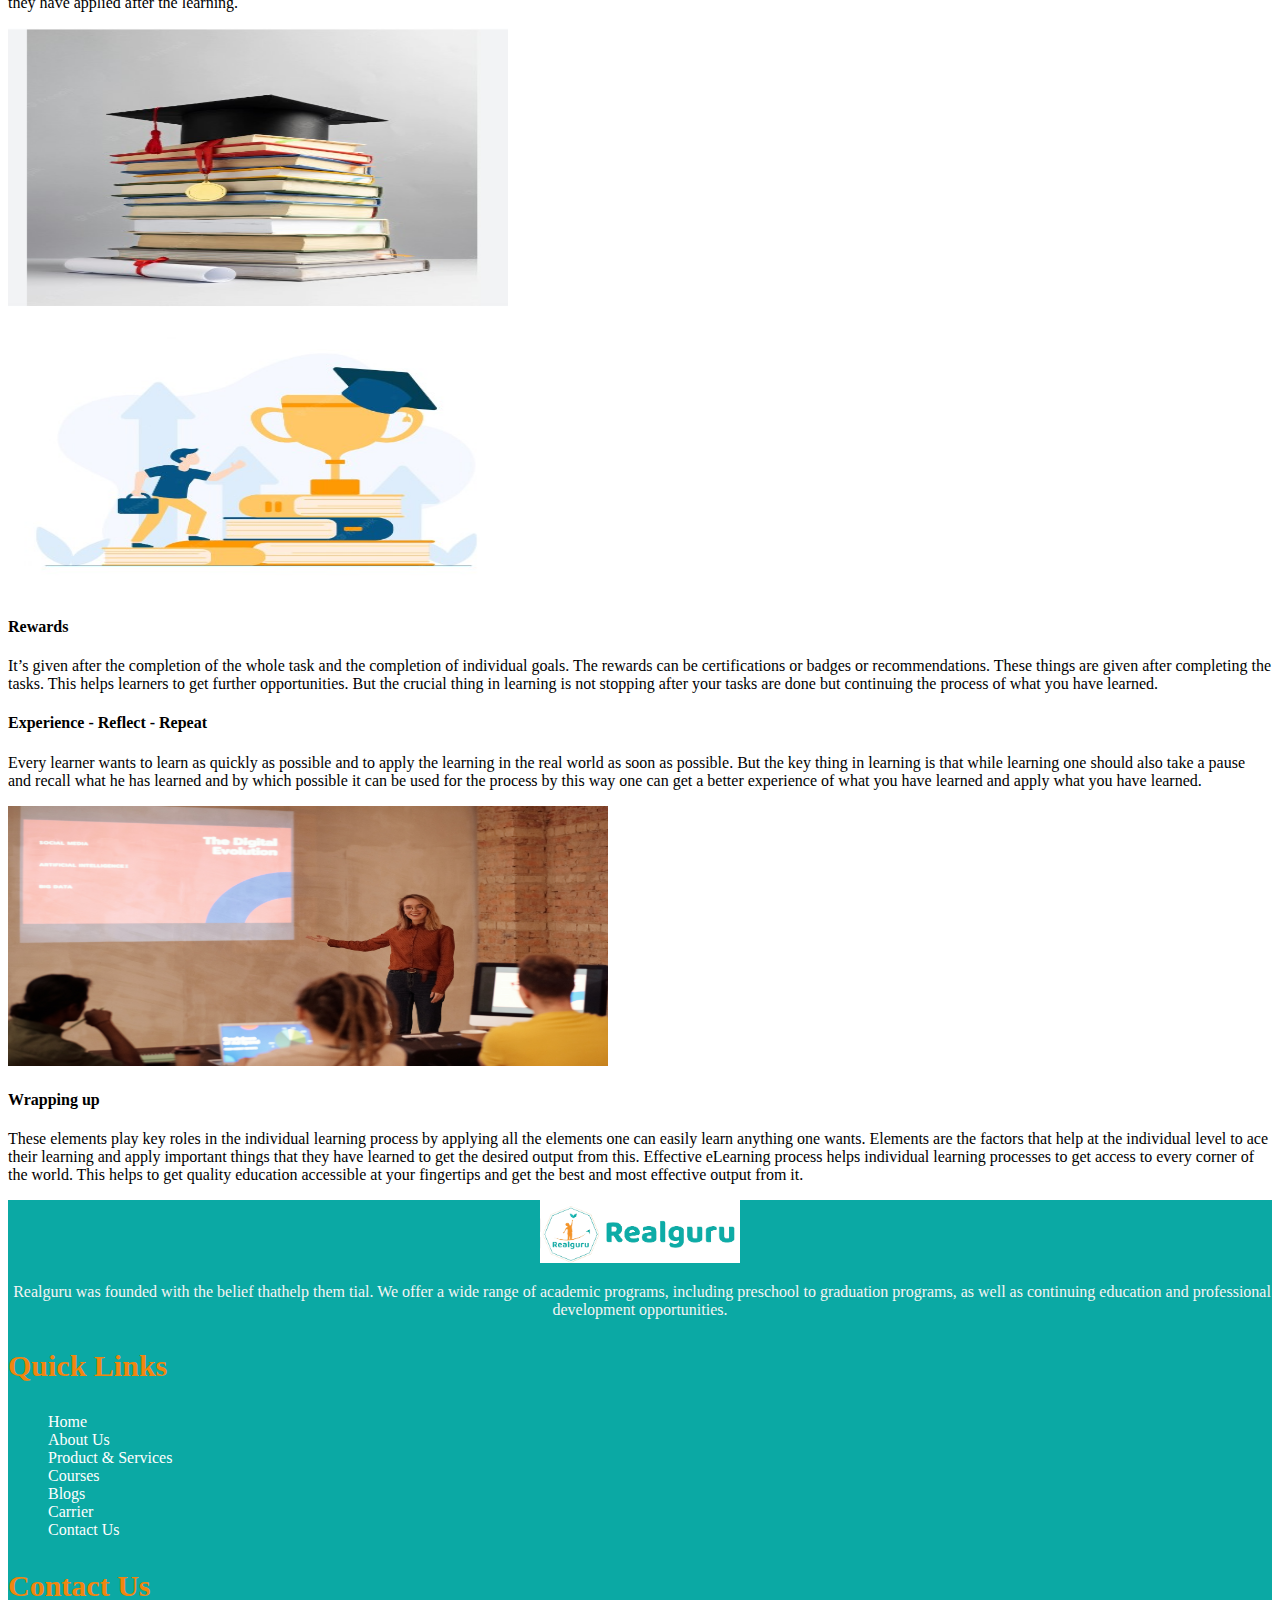
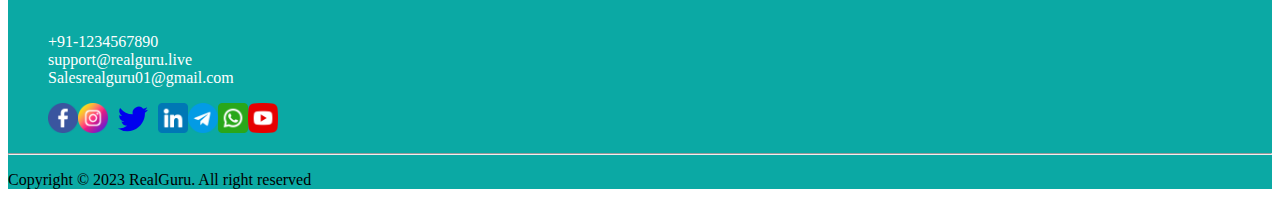
<file: blogs.html>
<!doctype html>
<html lang="en">

<head>
  <!-- Required meta tags -->
  <meta charset="utf-8">
  <meta name="viewport" content="width=device-width, initial-scale=1">

  <!-- Bootstrap CSS -->
  <link href="https://cdn.jsdelivr.net/npm/bootstrap@5.0.2/dist/css/bootstrap.min.css" rel="stylesheet"
    integrity="sha384-EVSTQN3/azprG1Anm3QDgpJLIm9Nao0Yz1ztcQTwFspd3yD65VohhpuuCOmLASjC" crossorigin="anonymous">
  <link rel="stylesheet" href="https://cdnjs.cloudflare.com/ajax/libs/font-awesome/6.2.1/css/all.min.css"
    integrity="sha512-MV7K8+y+gLIBoVD59lQIYicR65iaqukzvf/nwasF0nqhPay5w/9lJmVM2hMDcnK1OnMGCdVK+iQrJ7lzPJQd1w=="
    crossorigin="anonymous" referrerpolicy="no-referrer" />
  <link rel="stylesheet" href="assets/css/responsive.css">
  <link rel="stylesheet" href="assets/css/style.css">
  <link rel="preconnect" href="https://fonts.googleapis.com">
  <link rel="preconnect" href="https://fonts.googleapis.com">
  <link rel="preconnect" href="https://fonts.googleapis.com">
  <title>RealGuru</title>
</head>

<body>

  <header class="sticky-top">
    <nav class="navbar navbar-expand-lg navbar-light " style=" background-image: linear-gradient(#f49529,  #12a686);">
      <div class="container-fluid">
        <a class="navbar-brand" href="#"></a>
        <button class="navbar-toggler" type="button" data-bs-toggle="collapse" data-bs-target="#navbarSupportedContent"
          aria-controls="navbarSupportedContent" aria-expanded="false" aria-label="Toggle navigation">
          <span class="navbar-toggler-icon"></span>
        </button>
        <div class="collapse navbar-collapse" id="navbarSupportedContent">
          <ul class="navbar-nav me-auto mb-2 mb-lg-0">
            <li class="nav-item">
              <a class="nav-link active" aria-current="page" href="#"></a>
            </li>
            <li class="nav-item">
              <a class="navbar-brand" href="#"> <img src="assets/images/logo-removebg-preview (2).png" alt=""
                style="width: 140px; background-color: white;"></a>
            </li>
          </ul>
          <form class="d-flex">
            <ul class="navbar-nav me-auto mb-2 mb-lg-0">

              <li class="nav-item">
                <a class="nav-link active colorme" aria-current="page" href="index.html"><b>Home</b></a>
              </li>
              <li class="nav-item">
                <a class="nav-link active colorme" aria-current="page" href="about.html"><b>About</b></a>
              </li>

              <li class="nav-item">
                <a class="nav-link active colorme" href="services.html"><b>Product & Services</b></a>
              </li>
              <li class="nav-item">
                <a class="nav-link active colorme" href="courses.html"><b>Courses</b></a>
              </li>
              <li class="nav-item">
                <a class="nav-link active colorme" href="blogs.html"><b>Blogs</b></a>
              </li>
              <li class="nav-item">
                <a class="nav-link active colorme" href="carriers.html"><b>Carrier</b></a>
              </li>
              <li class="nav-item">
                <a class="nav-link active colorme me-5" href="contacts.html"><b> Contact</b></a>
              </li>
            </ul>
          </form>
        </div>
      </div>
    </nav>
  </header>


  <section class="Home" style="overflow: hidden;">
    <div class="container-fluid p-0">
      <div class="row ">
        <div class="col-md-12">
          <div id="carouselExampleCaptions" class="carousel slide" data-bs-ride="carousel">
            <div class="carousel-indicators">
              <button type="button" data-bs-target="#carouselExampleCaptions" data-bs-slide-to="0" class="active"
                aria-current="true" aria-label="Slide 1"></button>
              <button type="button" data-bs-target="#carouselExampleCaptions" data-bs-slide-to="1"
                aria-label="Slide 2"></button>
              <button type="button" data-bs-target="#carouselExampleCaptions" data-bs-slide-to="2"
                aria-label="Slide 3"></button>
            </div>
            <div class="carousel-inner">
              <div class="carousel-item active">
                <img src="assets/images/blogcarousel1.jpg" class="d-block w-100" alt="..." style="height: 420px;">
                <div class="carousel-caption ">
                  <!-- <h5 class="textcorusel  "> Sahi Select Karo -->
                  </h5>

                </div>
              </div>
              <div class="carousel-item">
                <img src="assets/images/blogcarousel2.jpg" class="d-block w-100" alt="..." style="height: 420px;">
                <div class="carousel-caption ">
                  <!-- <h5 class="textcorusel  ">Education at your fingertips -->
                  </h5>

                </div>
              </div>
              <div class="carousel-item">
                <img src="assets/images/blogtroffy.jpg" class="d-block w-100" alt="..." style="height: 420px;">
                <div class="carousel-caption ">
                  <!-- <h5 class="textcorusel ">Flexible, online learning for the modern world</h5> -->

                </div>
              </div>
            </div>
            <button class="carousel-control-prev" type="button" data-bs-target="#carouselExampleCaptions"
              data-bs-slide="prev">
              <span class="carousel-control-prev-icon " aria-hidden="true"></span>
              <span class="visually-hidden">Previous</span>
            </button>
            <button class="carousel-control-next" type="button" data-bs-target="#carouselExampleCaptions"
              data-bs-slide="next">
              <span class="carousel-control-next-icon " aria-hidden="true"></span>
              <span class="visually-hidden">Next</span>
            </button>
          </div>

        </div>
      </div>
    </div>
  </section>

  <!-- COURSES -->
  <section class="about mt-3 mb-3">
    <div class="container-fluid">
      <div class="row">
        <div class="col-md-12">
          <h4 style="text-align: center; color:#f1860f ; font-size: 30px; text-decoration: underline;">COURSES</h4>
          <!-- <div class="card mt-5">
            <img src="assets/images/coursess.jpg" class="card-img-top" alt="..." style="height: 250px;">
          </div> -->
          <!-- <img src="assets/images/coursess.jpg" alt="" style="height:300px; width:px;" > -->
        </div>
      </div>
    </div>
  </section>

  <section>
    <div class="container-fluid">
      <div class="row">
        <div class="col-md-12">
          <div class="card" style="border: none;">
            <div class="card-body">
              <h4><b>Top 10 Elements used for effective E-learning</b></h4>
              Could you recall a course that created a lasting impression on you? Or what are things that influenced the
              effective learning experience of an individual? Or how someone can retain information for a much longer
              time? All these questions must be arising in your mind, let’s break down each element but before that let
              me tell you “what is effective e-learning?”
            </div>
          </div>
        </div>
        
      </div>
    </div>
  </section>





  <section class="courses mt-5 mb-5">
    <div class="container">
      <div class="row">
        <div class="col-md-6">
          <div class="card" style="border: none;">
            <div class="card-body">
              <!-- <img src="assets/images/effectiveelearning3.jpg" alt="" class="img-fluid"> -->
              <img src="assets/images/blogfirst.png" alt="" class="img-fluid">
            </div>
          </div>
        </div>
        <div class="col-md-6">
          <div class="card" style="border: none;">
            <div class="card-body ">
              <h4><b class="mt-5">What is effective E-learning?
                </b></h4>
              <p>It’s a process of actively participating in the learning process involving self-learning and personal
                development. Rather than parroting information or copying techniques taught by teachers or other
                children, individual self-learning and application help in the cognitive process of the children.  
              </p>

              <h4><b>Why effective learning is important?

                </b></h4>
              <p>A plethora of information is accessible on the internet but finding the right information is a daunting
                task to do. So, here comes the effective learning part where finding the right kind of information is
                more essential than learning that is another process after that part is what you have learned could you
                recall that and then are putting the action and continuing, these all are the process is a part of the
                effective learning process. It’s important because if you didn’t get the right information then the
                effective learning process stops.  
              </p>
            </div>
          </div>
        </div>
      </div>
    </div>
  </section>


  <section>
    <div class="container-fluid">
      <div class="row">
        <div class="col-md-12">
          <div class="col-md-12">
            <div class="card" style="border: none;">
              <div class="card-body">
                <h4>Motivation
                </h4>
                <p style="justify-content: center;">First step of effective eLearning is to have the motivation to start
                  and to achieve the goal in your
                  mind. The learner must have a purpose before starting to learn. We need to put the learning objectives
                  and remember the performance of the objectives in the mind. Curiosity factors must arise in the mind
                  of
                  the learner which will be a driving force in the motivation of the learner. 
                </p>
                <h4>Stimulus
                </h4>
                <p style="justify-content: center;">Once an individual takes his/her first step is how to achieve the
                  goals by taking necessary steps, then
                  by involving in various activities and taking part in the learning process as it goes. A good learning
                  strategy will take into account the subject, the audience, and the learning environment. Different
                  learners have their own sets of styles and their own pace to complete the tasks. There are no single
                  sets of styles for learning or any best way to learn. 
                </p>
              </div>
            </div>
          </div>
        </div>
      </div>
    </div>
  </section>


  <section>
    <div class="container-fluid">
      <div class="row">
       
        <div class="col-md-6">
          <div class="card" style="border: none;">
            <div class="card-body">
              <img src="assets/images/attention & focus.png" alt="" class="img-fluid" style="height: 250px;">
            </div>
          </div>
        </div>
        <div class="col-md-6">
          <div class="card" style="border: none;">
            <div class="card-body">
              <h4>Attention and Focus
              </h4>
              <p style="justify-content: center;">This process is important because through this one can get the
                information in a very effective way and
                focus is important in the learning process if being distracted during the learning process one needs to
                focus on the learning because of missing out on the important information. Our selective attention
                span is somewhere around 20 minutes, but it looks like <span
                  style="text-decoration: underline; color: blue;">after 10 minutes our attention rates drop.</span> And
                the best way to retain information from learning is to focus while you are learning. Have a focused
                approach to your learning but cut down the distraction and put yourself in an effective environment.
              </p>

            </div>
          </div>
        </div>
      </div>
    </div>
  </section>

  <section>
    <div class="container-fluid">
      <div class="row">
        <div class="col-md-12">
          <div class="card" style="border: none;">
            <div class="card-body">
              <h4>Chunking
              </h4>
              <p style="justify-content: center;">The next step is essential in the learning process by creating
                bit-sized information through the
                chunking process by making the complex information into a bit-sized and easy way to grasp that
                knowledge. It helps in retaining the information in a very effective way.
              </p>
             

            </div>
          </div>
        </div>
        
      </div>
    </div>
  </section>

  <section>
    <div class="container-fluid">
      <div class="row">
        <div class="col-md-6">
          <div class="card" style="border: none;">
            <div class="card-body">
              <h4>Connection
              </h4>
              <p style="justify-content: center;">The next step is after chunking these pieces of organized and
                connected information can vary in size
                and complexity. <b>The more connections</b>  between the information we are trying to learn and what we
                already
                know, <b>the better</b>. Chunks help in building blocks for the foundation of learning through
                connections the
                chunks become a constructive learning process.
              </p>
            </div>
          </div>
        </div>
        <div class="col-md-6">
          <div class="card" style="border: none;">
            <div class="card-body">
              <img src="assets/images/blogcarousel3.jpg" alt="" style="width: 500px; height: 200px;" class="img-fluid">
            </div>
          </div>
        </div>
      </div>
      <div class="row">
        <div class="col-md-12">
          <div class="card" style="border: none;">
            <div class="card-body">
              <h4>Applying the learning

              </h4>
              <p style="justify-content: center;">You should apply what you have learnt so far. Knowledge is important
                but taking action on what you have
                learned is must have because if you don’t put your learning into action all the learning you have done
                will be a waste. So putting into action what you have learned is much more important than only gaining
                information. Librarians have access to lots of books but all that information is a waste for him/her if
                all the knowledge is not put into action.
              </p>
            </div>
          </div>
        </div>
        
      </div>
    </div>
  </section>


  <section>
    <div class="container-fluid">
      <div class="row">
        <div class="col-md-6">
          <div class="card" style="border: none;">
            <div class="card-body">
             <img src="assets/images/feedback & reinforcement.jpg" alt="" class="img-fluid" style="height: 230px; width: 650px;">
            </div>
          </div>
        </div>
        <div class="col-md-6">
          <div class="card" style="border: none;">
            <div class="card-body">
              
              <h4>Feedback and reinforcement
              </h4>
              <p style="justify-content: center;">These two things are important in the process of learning because from
                valuable feedback one can
                understand where the lacuna of the individual is and reinforcement helps to understand what is missing
                and what needs to improve. Through this process self, an assessment is done which will help in improving
                the performance.
              </p>            </div>
          </div>
        </div>
        
      </div>
    </div>
  </section>
  

  <section>
    <div class="container mt-5">
      <div class="row"> 
        <div class="col-md-6">
          <div class="card" style="border: none;">
            <div class="card-body">
              
              <h4 class="mt-5">Evaluation
              </h4>
              <p style="justify-content: center;">It’s a process where evaluation is done to examine what you have
                learned so far and assessments help to
                complete the assigned task given to you. Through this process, one can understand what they have applied
                after the learning.
              </p>
            </div>
          </div>
        </div>
        <div class="col-md-6">
          <div class="card" style="border: none;">
            <div class="card-body">
              <img src="assets/images/degree.jpg" alt="" class="img-fluid" style="height: 280px; width: 500px;">
            </div>
          </div>
        </div>
      </div>
    </div>
  </section>

  <section>
    <div class="container-fluid ">
      <div class="row"> 
        <div class="col-md-6">
          <div class="card" style="border: none;">
            <div class="card-body">
              <img src="assets/images/rewards.jpg" alt="" class="img-fluid" style="height: 280px; width: 500px;">
            </div>
          </div>
        </div>
        <div class="col-md-6">
          <div class="card" style="border: none;">
            <div class="card-body"> 
              <h4 class="mt-5">Rewards
              </h4>
              <p style="justify-content: center;">It’s given after the completion of the whole task and the completion
                of individual goals. The rewards
                can be certifications or badges or recommendations. These things are given after completing the tasks.
                This helps learners to get further opportunities. But the crucial thing in learning is not stopping
                after your tasks are done but continuing the process of what you have learned.
              </p>
            </div>
          </div>
        </div>
        
      </div>
    </div>
  </section>

  <section>
    <div class="container ">
      <div class="row"> 
        
        <div class="col-md-12">
          <div class="card" style="border: none;">
            <div class="card-body"> 
              <h4>Experience - Reflect - Repeat 

              </h4>
              <p style="justify-content: center;">Every learner wants to learn as quickly as possible and to apply the
                learning in the real world as soon
                as possible. But the key thing in learning is that while learning one should also take a pause and
                recall what he has learned and by which possible it can be used for the process by this way one can get
                a better experience of what you have learned and apply what you have learned.


              </p>
            </div>
          </div>
        </div>
        
      </div>
    </div>
  </section>
  <!-- ELEARNING -->
  


  <!-- wrapping up -->
  <section class="courses mt-5 mb-5">
    <div class="container">
      <div class="row">
        <div class="col-md-6">
          <div class="card" style="border: none;">
            <div class="card-body">
              <img src="assets/images/wrapping.jpg" alt="" style="width:600px; height: 260px;"
                class="img-fluid">
            </div>
          </div>
        </div>
        <div class="col-md-6">
          <div class="card" style="border: none;">
            <div class="card-body">
              <h4>Wrapping up</h4>
              <p>These elements play key roles in the individual learning process by applying all the elements one can
                easily learn anything one wants. Elements are the factors that help at the individual level to ace their
                learning and apply important things that they have learned to get the desired output from this.
                Effective eLearning process helps individual learning processes to get access to every corner of the
                world. This helps to get quality education accessible at your fingertips and get the best and most
                effective output from it.
              </p>
            </div>
          </div>
        </div>

      </div>
    </div>
  </section>


  <!-- footer ------ -->
  <footer>
    <div class="container-fluid" style="background-color:#0ba9a4;">
      <div class="row">
        <div class="col-md-12">
          <div class="row">
            <div class="col-sm-6 mt-5">
              <div class="card" style="background-color:#0ba9a4; border: none; text-align: center;">
                <div class="card-body">
                  <img src="assets/images/logo-removebg-preview (2).png" alt=""
                    style="width: 200px; background-color: white;">
                  <p class="text2 mt-5"> Realguru was founded with the belief thathelp them tial. We offer a wide range
                    of
                    academic
                    programs, including preschool to graduation programs, as well as continuing education and
                    professional
                    development opportunities.
                  </p>
                </div>
              </div>
            </div>
            <div class="col-sm-3">
              <div class="card" style="background-color:#0ba9a4; border: none;">
                <div class="card-body">
                  <h3 class="p-3" style="color:#f1860f ; font-size: 30px;">Quick Links</h3>
                  <ul class="" style="list-style: none; ">
                    <li><a href="index.html" style="text-decoration: none; color: white" class="colorme1"> Home</a>
                    </li>
                    <li><a href="about.html" style="text-decoration: none; color: white;" class="colorme1"> About
                        Us</a></li>
                    <li><a href="services.html" style="text-decoration: none; color: white;" class="colorme1"> Product
                        & Services</a></li>
                    <li><a href="courses.html" style="text-decoration: none; color: white;" class="colorme1">Courses
                      </a></li>
                    <li><a href="blogs.html" style="text-decoration: none; color: white;" class="colorme1">Blogs
                      </a></li>
                    <li><a href="carriers.html" style="text-decoration: none; color: white;" class="colorme1">Carrier
                      </a></li>
                    <li><a href="contacts.html" style="text-decoration: none; color: white;" class="colorme1">Contact
                        Us</a></li>

                  </ul>
                  <!-- <h5 class="card-title">Special title treatment</h5>
                  <p class="card-text">With supporting text below as a natural lead-in to additional content.</p> -->
                </div>
              </div>
            </div>

            <div class="col-sm-3">
              <div class="card" style="background-color:#0ba9a4; border: none;">
                <div class="card-body">
                  <h3 class="p-4" style="color:#f1860f ; font-size: 30px;">Contact Us</h3>
                  <ul style="list-style: none;  color: white;">
                    <li>+91-1234567890</li>
                    <li>support@realguru.live</li>
                    <li>Salesrealguru01@gmail.com
                    </li>
                  </ul>
                  <ul style="list-style: none; display: flex; ">
                    <li class="pe-1"><a href="https://www.facebook.com/profile.php?id=100088213394010&mibextid=ZbWKwL
                                  "><img src="assets/images/facebook.png" alt="" style="width: 30px;"
                          class="img-fluid"></a>
                    </li>

                    <li><a href="https://www.instagram.com/manas_realguru/"><img src="assets/images/instagram (1).png"
                          alt="" style="width: 30px;" class="img-fluid"></a></li>

                    <li><a href="https://twitter.com/RealguruCEO  
                                      "><svg xmlns="http://www.w3.org/2000/svg" width="50" height="30"
                          fill="currentColor" class="bi bi-twitter" viewBox="0 0 16 16">
                          <path
                            d="M5.026 15c6.038 0 9.341-5.003 9.341-9.334 0-.14 0-.282-.006-.422A6.685 6.685 0 0 0 16 3.542a6.658 6.658 0 0 1-1.889.518 3.301 3.301 0 0 0 1.447-1.817 6.533 6.533 0 0 1-2.087.793A3.286 3.286 0 0 0 7.875 6.03a9.325 9.325 0 0 1-6.767-3.429 3.289 3.289 0 0 0 1.018 4.382A3.323 3.323 0 0 1 .64 6.575v.045a3.288 3.288 0 0 0 2.632 3.218 3.203 3.203 0 0 1-.865.115 3.23 3.23 0 0 1-.614-.057 3.283 3.283 0 0 0 3.067 2.277A6.588 6.588 0 0 1 .78 13.58a6.32 6.32 0 0 1-.78-.045A9.344 9.344 0 0 0 5.026 15z" />
                        </svg></a></li>

                    <li><a href="https://www.linkedin.com/in/realguru
                                        "><img src="assets/images/linkedin.png" alt="" style="width: 30px;"
                          class="img-fluid"></a></li>

                    <li  class="pe-1"><a href="https://t.me/realguru0
                                          "><img src="assets/images/telegram.png" alt="" style="width: 30px;"
                          class="img-fluid"></a></li>
                          <li  class="pe-1"><a href=""><img src="assets/images/whatsapp.png" alt="" style="width: 30px;"
                            class="img-fluid"></a></li>
  
                      <li  class="pe-1"><a href="https://youtube.com/@manasrealguru2915"><img src="assets/images/youtube (1).png" alt="" style="width: 30px;" class="img-fluid"></a>
                      </li>
                  </ul>
                  <!-- <h5 class="card-title">Special title treatment</h5>
                  <p class="card-text">With supporting text below as a natural lead-in to additional content.</p> -->
                </div>
              </div>
            </div>
          </div>
        </div>
      </div>
      <div class="row">
        <div class="col-md-12">
          <hr>
          <div class="row">
            <div class="col-md-12">
              <p class="text-center text-white">Copyright © 2023 RealGuru. All right reserved</p>
            </div>
          </div>
        </div>
      </div>
    </div>
  </footer>
  <!-- Optional JavaScript; choose one of the two! -->

  <!-- Option 1: Bootstrap Bundle with Popper -->
  <script src="https://cdn.jsdelivr.net/npm/bootstrap@5.0.2/dist/js/bootstrap.bundle.min.js"
    integrity="sha384-MrcW6ZMFYlzcLA8Nl+NtUVF0sA7MsXsP1UyJoMp4YLEuNSfAP+JcXn/tWtIaxVXM"
    crossorigin="anonymous"></script>

  <!-- Option 2: Separate Popper and Bootstrap JS -->
  <!--
    <script src="https://cdn.jsdelivr.net/npm/@popperjs/core@2.9.2/dist/umd/popper.min.js" integrity="sha384-IQsoLXl5PILFhosVNubq5LC7Qb9DXgDA9i+tQ8Zj3iwWAwPtgFTxbJ8NT4GN1R8p" crossorigin="anonymous"></script>
    <script src="https://cdn.jsdelivr.net/npm/bootstrap@5.0.2/dist/js/bootstrap.min.js" integrity="sha384-cVKIPhGWiC2Al4u+LWgxfKTRIcfu0JTxR+EQDz/bgldoEyl4H0zUF0QKbrJ0EcQF" crossorigin="anonymous"></script>
    -->
</body>

</html>
</file>
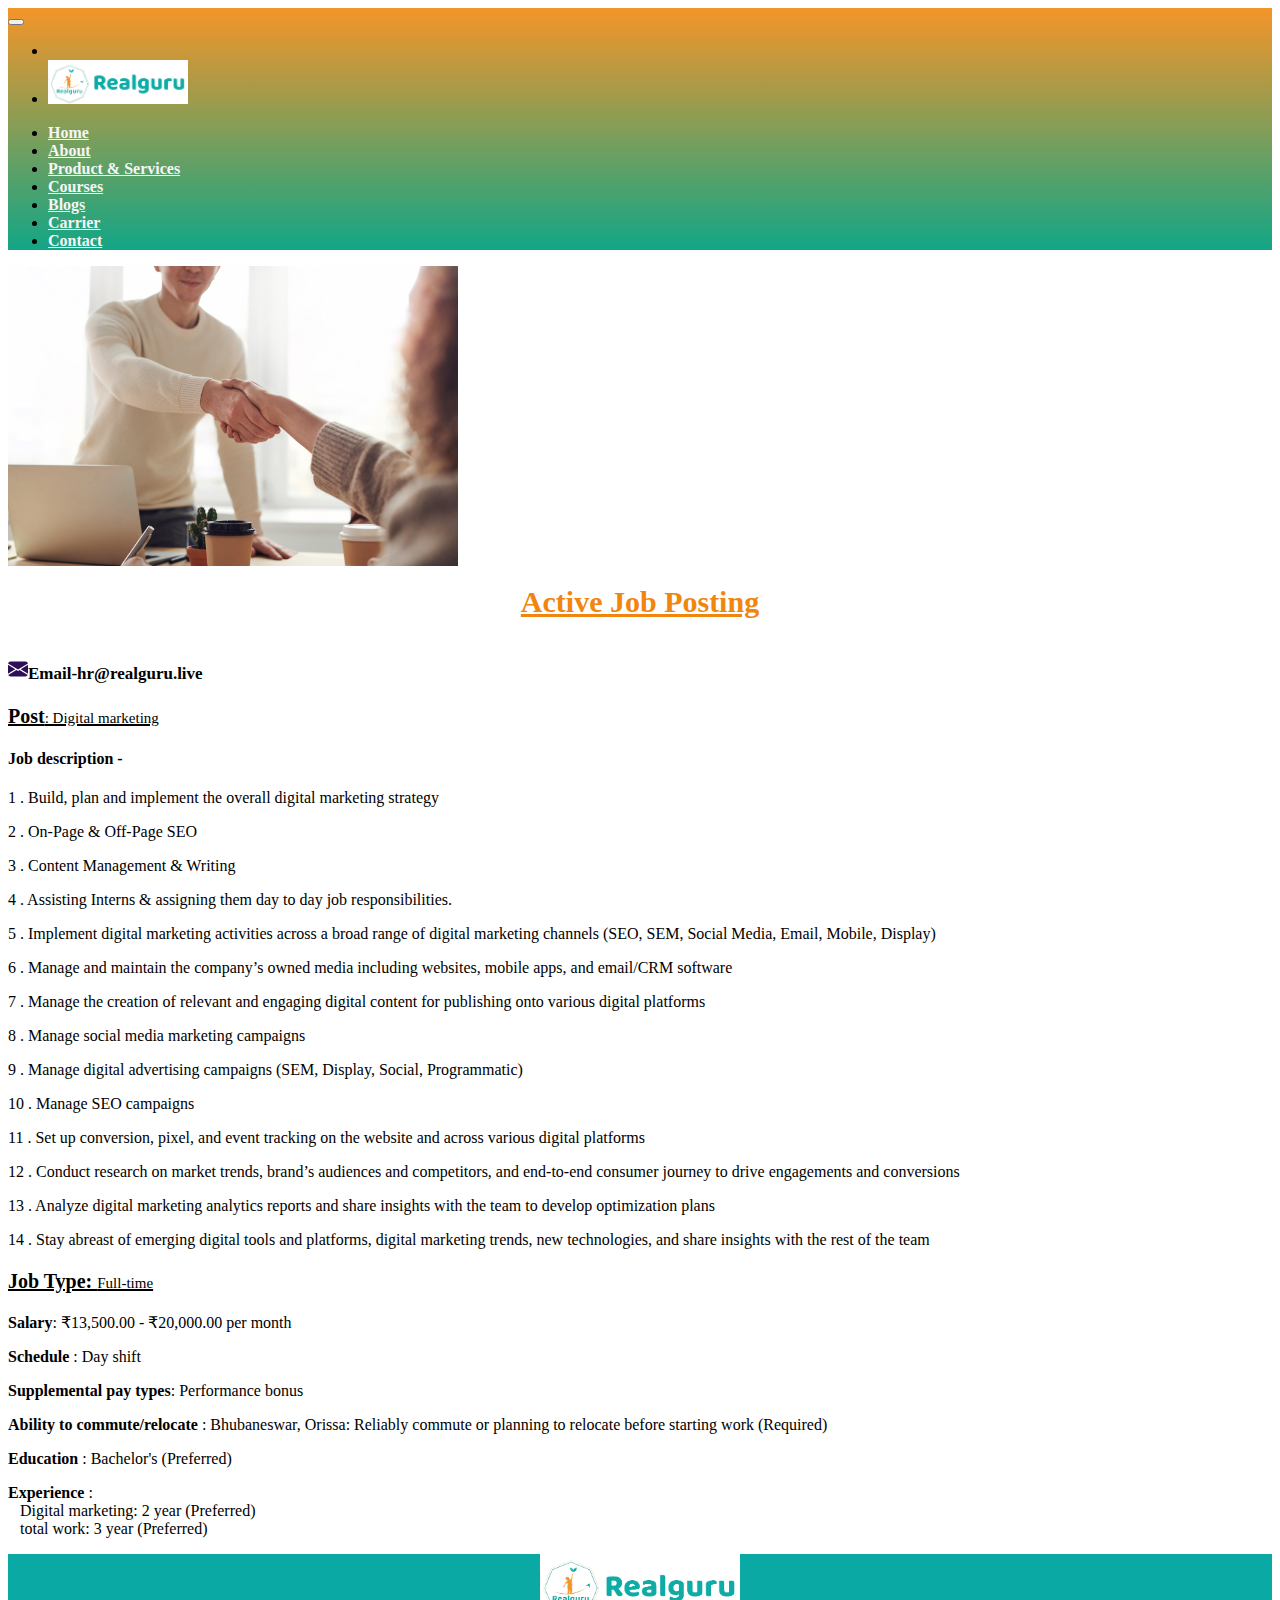
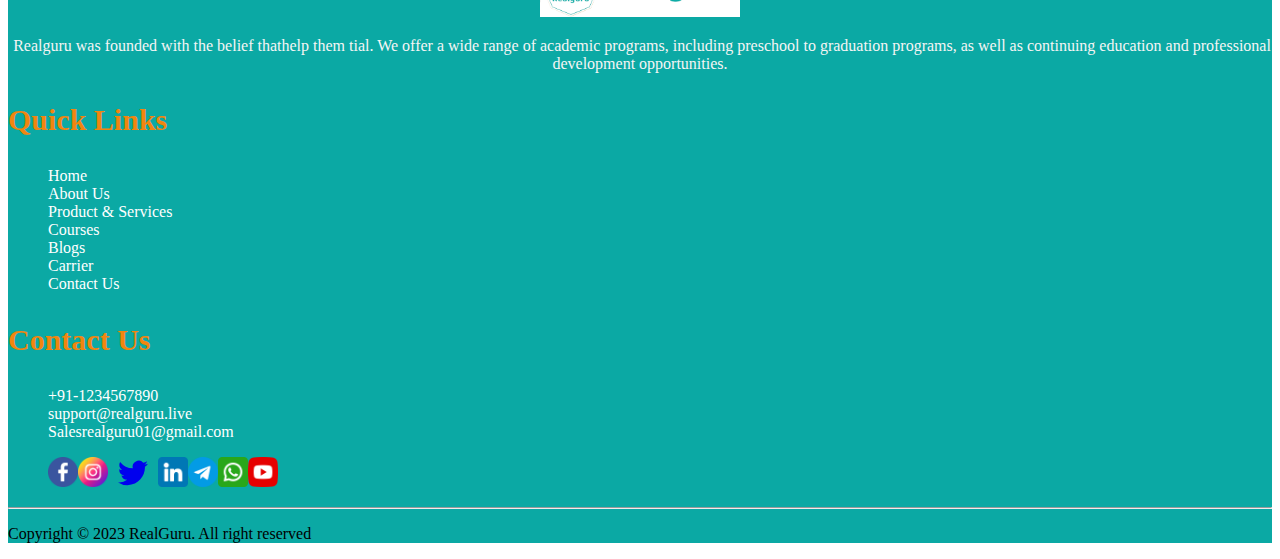
<file: carriers.html>
<!doctype html>
<html lang="en">

<head>
  <!-- Required meta tags -->
  <meta charset="utf-8">
  <meta name="viewport" content="width=device-width, initial-scale=1">

  <!-- Bootstrap CSS -->
  <link href="https://cdn.jsdelivr.net/npm/bootstrap@5.0.2/dist/css/bootstrap.min.css" rel="stylesheet"
    integrity="sha384-EVSTQN3/azprG1Anm3QDgpJLIm9Nao0Yz1ztcQTwFspd3yD65VohhpuuCOmLASjC" crossorigin="anonymous">
  <link rel="stylesheet" href="https://cdnjs.cloudflare.com/ajax/libs/font-awesome/6.2.1/css/all.min.css"
    integrity="sha512-MV7K8+y+gLIBoVD59lQIYicR65iaqukzvf/nwasF0nqhPay5w/9lJmVM2hMDcnK1OnMGCdVK+iQrJ7lzPJQd1w=="
    crossorigin="anonymous" referrerpolicy="no-referrer" />
  <link rel="stylesheet" href="assets/css/responsive.css">
  <link rel="stylesheet" href="assets/css/style.css">
  <link rel="preconnect" href="https://fonts.googleapis.com">
  <link rel="preconnect" href="https://fonts.googleapis.com">
  <link rel="preconnect" href="https://fonts.googleapis.com">
  <title>RealGuru</title>
</head>

<body>

  <header class="sticky-top">
    <nav class="navbar navbar-expand-lg navbar-light " style=" background-image: linear-gradient(#f49529,  #12a686);">
      <div class="container-fluid">
        <a class="navbar-brand" href="#"></a>
        <button class="navbar-toggler" type="button" data-bs-toggle="collapse" data-bs-target="#navbarSupportedContent"
          aria-controls="navbarSupportedContent" aria-expanded="false" aria-label="Toggle navigation">
          <span class="navbar-toggler-icon"></span>
        </button>
        <div class="collapse navbar-collapse" id="navbarSupportedContent">
          <ul class="navbar-nav me-auto mb-2 mb-lg-0">
            <li class="nav-item">
              <a class="nav-link active" aria-current="page" href="#"></a>
            </li>
            <li class="nav-item">
              <a class="navbar-brand" href="#"> <img src="assets/images/logo-removebg-preview (2).png" alt=""
                  style="width: 140px; background-color: white;"></a>
            </li>
          </ul>
          <form class="d-flex">
            <ul class="navbar-nav me-auto mb-2 mb-lg-0">

              <li class="nav-item">
                <a class="nav-link active colorme" aria-current="page" href="index.html"><b>Home</b></a>
              </li>
              <li class="nav-item">
                <a class="nav-link active colorme" aria-current="page" href="about.html"><b>About</b></a>
              </li>

              <li class="nav-item">
                <a class="nav-link active colorme" href="services.html"><b>Product & Services</b></a>
              </li>
              <li class="nav-item">
                <a class="nav-link active colorme" href="courses.html"><b>Courses</b></a>
              </li>
              <li class="nav-item">
                <a class="nav-link active colorme" href="blogs.html"><b>Blogs</b></a>
              </li>
              <li class="nav-item">
                <a class="nav-link active colorme" href="carriers.html"><b>Carrier</b></a>
              </li>
              <li class="nav-item">
                <a class="nav-link active colorme me-5" href="contacts.html"><b> Contact</b></a>
              </li>
            </ul>
          </form>
        </div>
      </div>
    </nav>
  </header>



  <!-- CARRIERS-->
  <section class="about mb-3 mt-5">
    <div class="container">
      <div class="row">
        <div class="col-md-12">
          <div class="card">
            <img src="assets/images/Hiringimg.jpg" class="card-img-top" alt="..." style="height: 300px;"
              class="img-fluid">
          </div>
        </div>
        <h4 style="text-align: center; color: #f1860f; font-size: 30px; text-decoration: underline; margin-top: 15px;">Active Job
          Posting
        </h4>
      </div>
    </div>
  </section>

  <section>
    <div class="container">
      <div class="row">
        <div class="col-md-12">
          <div class="card" style="border: none;">
            <div class="card-body">
              <h4><svg xmlns="http://www.w3.org/2000/svg" width="20" height="20" fill="#2e0e57"
                  class="bi bi-envelope-fill" viewBox="0 0 16 16">
                  <path
                    d="M.05 3.555A2 2 0 0 1 2 2h12a2 2 0 0 1 1.95 1.555L8 8.414.05 3.555ZM0 4.697v7.104l5.803-3.558L0 4.697ZM6.761 8.83l-6.57 4.027A2 2 0 0 0 2 14h12a2 2 0 0 0 1.808-1.144l-6.57-4.027L8 9.586l-1.239-.757Zm3.436-.586L16 11.801V4.697l-5.803 3.546Z" />
                </svg><span style="font-size: 17px;">Email-hr@realguru.live
                </span></h4>
              <p style="font-size: 20px; text-decoration: underline;"><b>Post</b><span style="font-size: 15px;">: Digital marketing</span>
              </p>
            </div>
          </div>
        </div>
      </div>
    </div>
  </section>


  <section>
    <div class="container">
      <div class="row">
        <div class="col-md-12">
          <div class="card">
            <div class="card-body">
              <h4><b>Job description
                </b>-</h4>
              <p>1 . Build, plan and implement the overall digital marketing strategy
              </p>
              <p>2 . On-Page & Off-Page SEO
              </p>
              <p>3 . Content Management & Writing
              </p>
              <p>4 . Assisting Interns & assigning them day to day job responsibilities.
              </p>
              <p>5 . Implement digital marketing activities across a broad range of digital marketing channels (SEO,
                SEM, Social Media, Email, Mobile, Display)
              </p>
              <p>6 . Manage and maintain the company’s owned media including websites, mobile apps, and email/CRM
                software
              </p>
              <p>7 . Manage the creation of relevant and engaging digital content for publishing onto various digital
                platforms</p>
              <p>8 . Manage social media marketing campaigns
              </p>
              <p>9 . Manage digital advertising campaigns (SEM, Display, Social, Programmatic)
              </p>
              <p>10 . Manage SEO campaigns</p>
              <p>11 . Set up conversion, pixel, and event tracking on the website and across various digital platforms
              </p>
              <p>12 . Conduct research on market trends, brand’s audiences and competitors, and end-to-end consumer
                journey to drive engagements and conversions</p>
              <p>13 . Analyze digital marketing analytics reports and share insights with the team to develop
                optimization plans
              </p>
              <p>14 . Stay abreast of emerging digital tools and platforms, digital marketing trends, new technologies,
                and share insights with the rest of the team</p>
            </div>
          </div>
        </div>
      </div>
    </div>
  </section>


  <section>
    <div class="container">
      <div class="row">
        <div class="col-md-12">
          <div class="card" style="border: none;">
            <div class="card-body">
              <h4></h4>
              <p style="font-size: 20px; text-decoration: underline; "><b>Job Type:
                </b><span style="font-size: 15px;">Full-time</span>
              </p>
            </div>
          </div>
        </div>
      </div>
    </div>
  </section>


  <section>
    <div class="container mb-5">
      <div class="row">
        <div class="col-md-12">
          <div class="card">
            <div class="card-body">
              <p><b>Salary</b>: ₹13,500.00 - ₹20,000.00 per month</p>
              <p><b>Schedule
                </b>: Day shift</p>
              <p><b>Supplemental pay types</b>: Performance bonus</p>
              <p><b>Ability to commute/relocate
              </b>: Bhubaneswar, Orissa: Reliably commute or planning to relocate before starting work (Required)
            </p>
            <p><b>Education</b> : Bachelor's (Preferred)
            </p>
            <p><b>Experience 
            </b>: <br>&nbsp;&nbsp; Digital marketing: 2 year (Preferred) <br>&nbsp;&nbsp;
             total work: 3 year (Preferred)

          </p>
            </div>
          </div>
        </div>
      </div>
    </div>
  </section>

  <!-- footer ------ -->
  <footer>
    <div class="container-fluid" style="background-color:#0ba9a4;">
      <div class="row">
        <div class="col-md-12">
          <div class="row">
            <div class="col-sm-6 mt-5">
              <div class="card" style="background-color:#0ba9a4; border: none; text-align: center;">
                <div class="card-body">
                  <img src="assets/images/logo-removebg-preview (2).png" alt=""
                    style="width: 200px; background-color: white;">
                  <p class="text2 mt-5"> Realguru was founded with the belief thathelp them tial. We offer a wide range
                    of
                    academic
                    programs, including preschool to graduation programs, as well as continuing education and
                    professional
                    development opportunities.
                  </p>
                </div>
              </div>
            </div>
            <div class="col-sm-3">
              <div class="card" style="background-color:#0ba9a4; border: none;">
                <div class="card-body">
                  <h3 class="p-3" style="color: #f1860f; font-size: 30px;">Quick Links</h3>
                  <ul class="" style="list-style: none; ">
                    <li><a href="index.html" style="text-decoration: none; color: white" class="colorme1"> Home</a>
                    </li>
                    <li><a href="about.html" style="text-decoration: none; color: white;" class="colorme1"> About
                        Us</a></li>
                    <li><a href="services.html" style="text-decoration: none; color: white;" class="colorme1"> Product
                        & Services</a></li>
                    <li><a href="courses.html" style="text-decoration: none; color: white;" class="colorme1">Courses
                      </a></li>
                    <li><a href="blogs.html" style="text-decoration: none; color: white;" class="colorme1">Blogs
                      </a></li>
                    <li><a href="carriers.html" style="text-decoration: none; color: white;" class="colorme1">Carrier
                      </a></li>
                    <li><a href="contacts.html" style="text-decoration: none; color: white;" class="colorme1">Contact
                        Us</a></li>
                  </ul>
                  <!-- <h5 class="card-title">Special title treatment</h5>
                  <p class="card-text">With supporting text below as a natural lead-in to additional content.</p> -->
                </div>
              </div>
            </div>

            <div class="col-sm-3">
              <div class="card" style="background-color:#0ba9a4; border: none;">
                <div class="card-body">
                  <h3 class="p-4" style="color: #f1860f; font-size: 30px;">Contact Us</h3>
                  <ul style="list-style: none;  color: white;">
                    <li>+91-1234567890</li>
                    <li>support@realguru.live</li>
                    <li>Salesrealguru01@gmail.com
                    </li>
                  </ul>
                  <ul style="list-style: none; display: flex; ">
                    <li class="pe-1"><a href="https://www.facebook.com/profile.php?id=100088213394010&mibextid=ZbWKwL
                                  "><img src="assets/images/facebook.png" alt="" style="width: 30px;"
                          class="img-fluid"></a>
                    </li>

                    <li><a href="https://www.instagram.com/manas_realguru/"><img src="assets/images/instagram (1).png"
                          alt="" style="width: 30px;" class="img-fluid"></a></li>

                    <li><a href="https://twitter.com/RealguruCEO  
                                      "><svg xmlns="http://www.w3.org/2000/svg" width="50" height="30"
                          fill="currentColor" class="bi bi-twitter" viewBox="0 0 16 16">
                          <path
                            d="M5.026 15c6.038 0 9.341-5.003 9.341-9.334 0-.14 0-.282-.006-.422A6.685 6.685 0 0 0 16 3.542a6.658 6.658 0 0 1-1.889.518 3.301 3.301 0 0 0 1.447-1.817 6.533 6.533 0 0 1-2.087.793A3.286 3.286 0 0 0 7.875 6.03a9.325 9.325 0 0 1-6.767-3.429 3.289 3.289 0 0 0 1.018 4.382A3.323 3.323 0 0 1 .64 6.575v.045a3.288 3.288 0 0 0 2.632 3.218 3.203 3.203 0 0 1-.865.115 3.23 3.23 0 0 1-.614-.057 3.283 3.283 0 0 0 3.067 2.277A6.588 6.588 0 0 1 .78 13.58a6.32 6.32 0 0 1-.78-.045A9.344 9.344 0 0 0 5.026 15z" />
                        </svg></a></li>

                    <li><a href="https://www.linkedin.com/in/realguru
                                        "><img src="assets/images/linkedin.png" alt="" style="width: 30px;"
                          class="img-fluid"></a></li>

                    <li  class="pe-1"><a href="https://t.me/realguru0
                                          "><img src="assets/images/telegram.png" alt="" style="width: 30px;"
                          class="img-fluid"></a></li>
                          <li  class="pe-1"><a href=""><img src="assets/images/whatsapp.png" alt="" style="width: 30px;"
                            class="img-fluid"></a></li>
  
                      <li  class="pe-1"><a href="https://youtube.com/@manasrealguru2915"><img src="assets/images/youtube (1).png" alt="" style="width: 30px;" class="img-fluid"></a>
                      </li>
                  </ul>
                  <!-- <h5 class="card-title">Special title treatment</h5>
                  <p class="card-text">With supporting text below as a natural lead-in to additional content.</p> -->
                </div>
              </div>
            </div>
          </div>
        </div>
      </div>
      <div class="row">
        <div class="col-md-12">
          <hr>
          <div class="row">
            <div class="col-md-12">
              <p class="text-center text-white">Copyright © 2023 RealGuru. All right reserved</p>
            </div>
          </div>
        </div>
      </div>
    </div>
  </footer>
  <!-- <footer>
    <div class="container-fluid" style="background-color: #0ba9a4">
      <div class="row">
        <div class="col-md-6  text-center mt-5">
          <img src="assets/images/logo-removebg-preview (2).png" alt="" style="width: 200px; background-color: white;">
          <p class="text2 mt-5"> Realguru was founded with the belief thathelp them tial. We offer a wide range of
            academic
            programs, including preschool to graduation programs, as well as continuing education and professional
            development opportunities.
          </p>
        </div>
        <div class="col-md-3">
          <h3 class="p-4" style="color:#f49529;">Quick Links</h3>
          <ul class="" style="list-style: none; ">
            <li><a href="index.html" style="text-decoration: none; color: white" class="colorme1"> Home</a>
            </li>
            <li><a href="about.html" style="text-decoration: none; color: white;" class="colorme1"> About
                Us</a></li>
            <li><a href="services.html" style="text-decoration: none; color: white;" class="colorme1"> Product
                & Services</a></li>
            <li><a href="courses.html" style="text-decoration: none; color: white;" class="colorme1">Courses
              </a></li>
            <li><a href="blogs.html" style="text-decoration: none; color: white;" class="colorme1">Blogs
              </a></li>
            <li><a href="carriers.html" style="text-decoration: none; color: white;" class="colorme1">Carrier
              </a></li>
            <li><a href="contacts.html" style="text-decoration: none; color: white;" class="colorme1">Contact
                Us</a></li>
          </ul>
        </div>
        <div class="col-md-3 footerr">
          <h3 class="p-4" style="color:#f49529;">Contact</h3>
          <ul class="" style="list-style: none;  color: white;">
            <li>+91-1234567890</li>
            <li>support@realguru.live</li>
            <li>Salesrealguru01@gmail.com
            </li>
          </ul>
          <ul style="list-style: none; display: flex; ">
            <li class="pe-1"><a href="https://www.facebook.com/profile.php?id=100088213394010&mibextid=ZbWKwL
                          "><img src="assets/images/facebook.png" alt="" style="width: 30px;" class="img-fluid"></a>
            </li>

            <li><a href="https://www.instagram.com/manas_realguru/"><img src="assets/images/instagram (1).png" alt=""
                  style="width: 30px;" class="img-fluid"></a></li>

            <li><a href="https://twitter.com/RealguruCEO  
                              "><svg xmlns="http://www.w3.org/2000/svg" width="50" height="30" fill="currentColor"
                  class="bi bi-twitter" viewBox="0 0 16 16">
                  <path
                    d="M5.026 15c6.038 0 9.341-5.003 9.341-9.334 0-.14 0-.282-.006-.422A6.685 6.685 0 0 0 16 3.542a6.658 6.658 0 0 1-1.889.518 3.301 3.301 0 0 0 1.447-1.817 6.533 6.533 0 0 1-2.087.793A3.286 3.286 0 0 0 7.875 6.03a9.325 9.325 0 0 1-6.767-3.429 3.289 3.289 0 0 0 1.018 4.382A3.323 3.323 0 0 1 .64 6.575v.045a3.288 3.288 0 0 0 2.632 3.218 3.203 3.203 0 0 1-.865.115 3.23 3.23 0 0 1-.614-.057 3.283 3.283 0 0 0 3.067 2.277A6.588 6.588 0 0 1 .78 13.58a6.32 6.32 0 0 1-.78-.045A9.344 9.344 0 0 0 5.026 15z" />
                </svg></a></li>

            <li><a href="https://www.linkedin.com/in/realguru
                                "><img src="assets/images/linkedin.png" alt="" style="width: 30px;"
                  class="img-fluid"></a></li>

            <li><a href="https://t.me/realguru0
                                  "><img src="assets/images/telegram.png" alt="" style="width: 30px;"
                  class="img-fluid"></a></li>
          </ul>
        </div>
      </div>
      <hr>
      <div class="row">
        <div class="col-md-12">
          <p class="text-center text-white">Copyright © 2023 RealGuru. All right reserved</p>
        </div>
      </div>
    </div>
  </footer> -->
  <!-- Optional JavaScript; choose one of the two! -->

  <!-- Option 1: Bootstrap Bundle with Popper -->
  <script src="https://cdn.jsdelivr.net/npm/bootstrap@5.0.2/dist/js/bootstrap.bundle.min.js"
    integrity="sha384-MrcW6ZMFYlzcLA8Nl+NtUVF0sA7MsXsP1UyJoMp4YLEuNSfAP+JcXn/tWtIaxVXM"
    crossorigin="anonymous"></script>

  <!-- Option 2: Separate Popper and Bootstrap JS -->
  <!--
    <script src="https://cdn.jsdelivr.net/npm/@popperjs/core@2.9.2/dist/umd/popper.min.js" integrity="sha384-IQsoLXl5PILFhosVNubq5LC7Qb9DXgDA9i+tQ8Zj3iwWAwPtgFTxbJ8NT4GN1R8p" crossorigin="anonymous"></script>
    <script src="https://cdn.jsdelivr.net/npm/bootstrap@5.0.2/dist/js/bootstrap.min.js" integrity="sha384-cVKIPhGWiC2Al4u+LWgxfKTRIcfu0JTxR+EQDz/bgldoEyl4H0zUF0QKbrJ0EcQF" crossorigin="anonymous"></script>
    -->
</body>

</html>
</file>
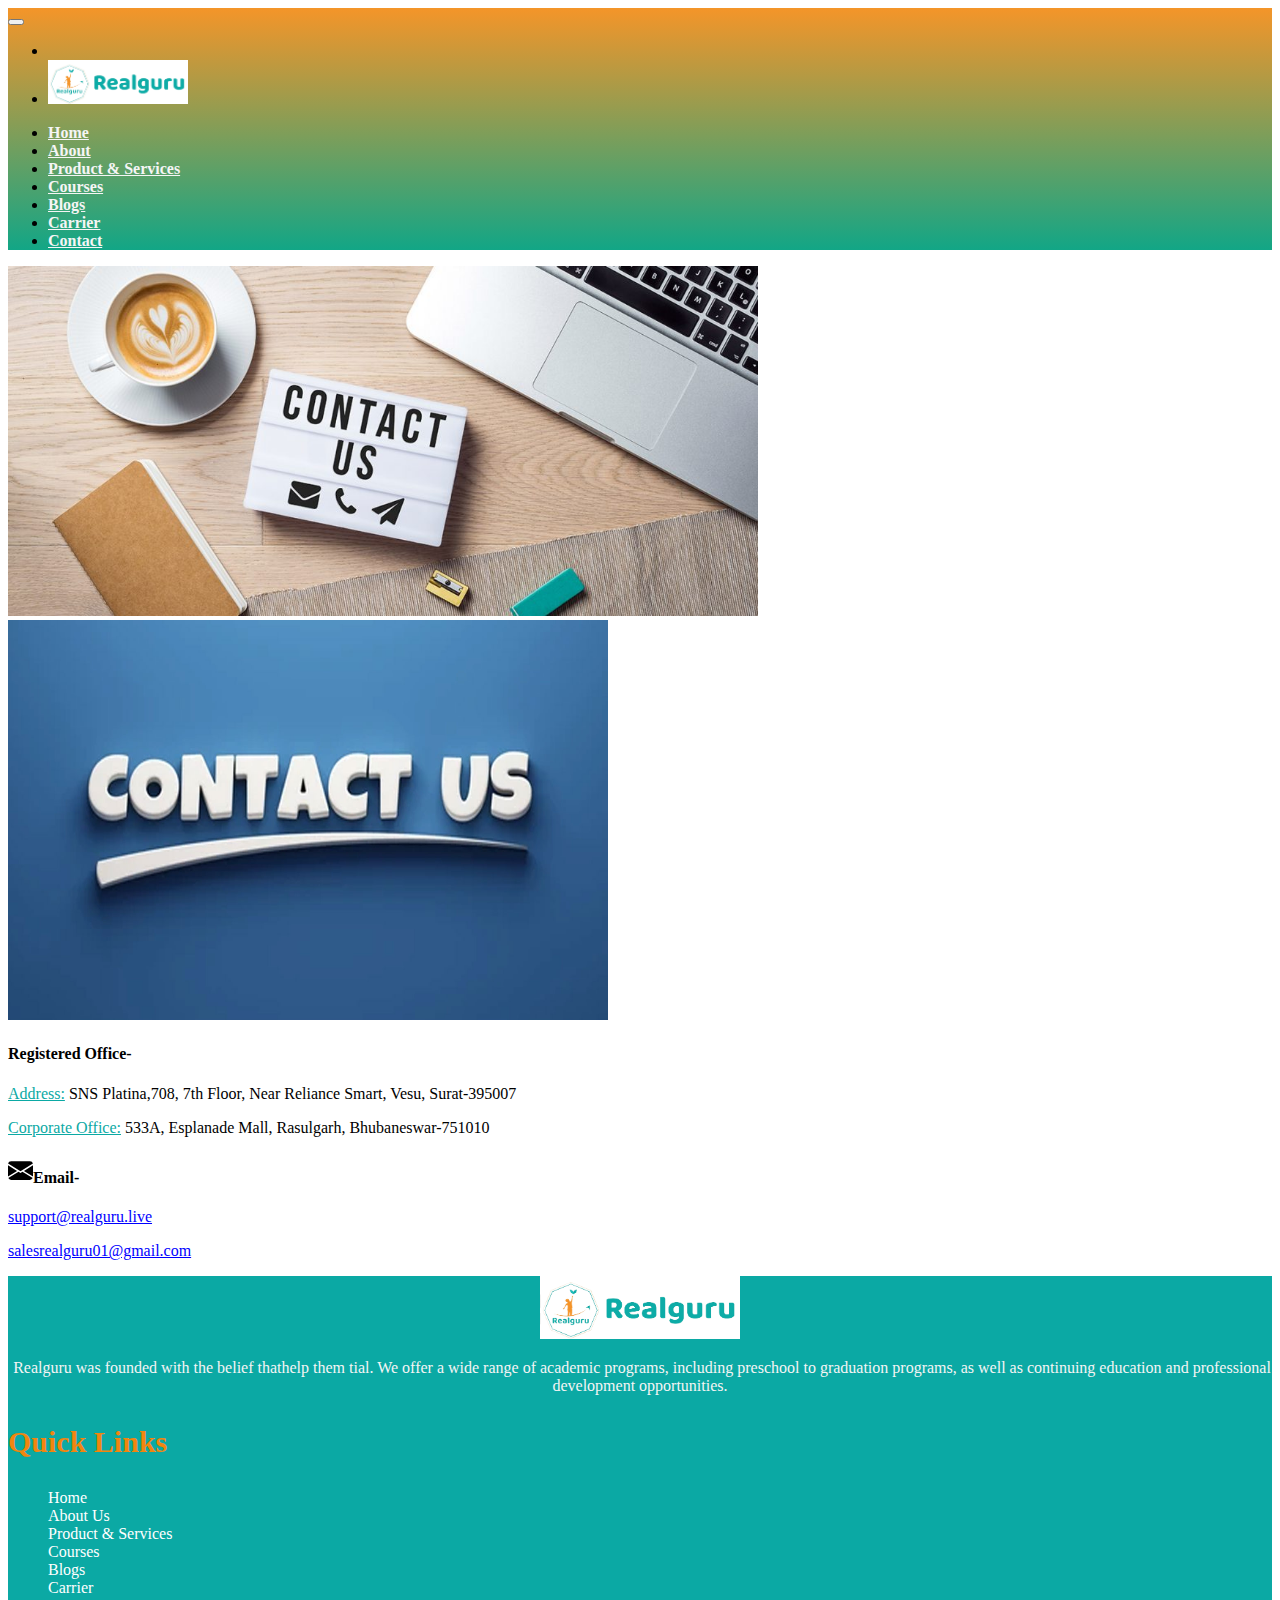
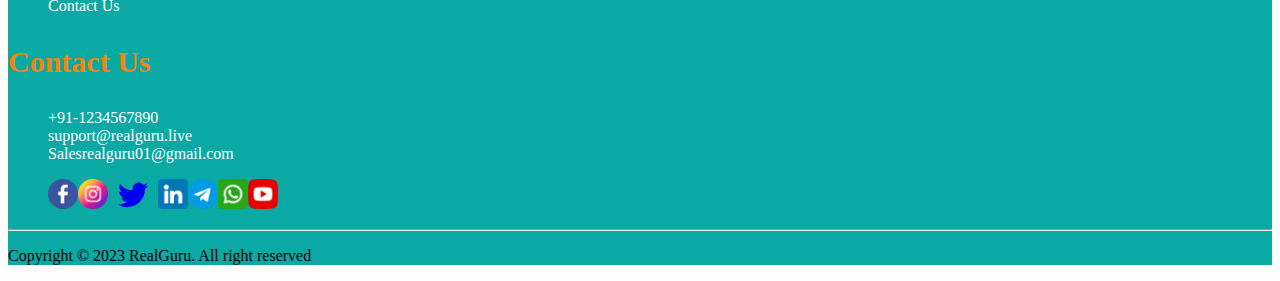
<file: contacts.html>
<!doctype html>
<html lang="en">

<head>
  <!-- Required meta tags -->
  <meta charset="utf-8">
  <meta name="viewport" content="width=device-width, initial-scale=1">

  <!-- Bootstrap CSS -->
  <link href="https://cdn.jsdelivr.net/npm/bootstrap@5.0.2/dist/css/bootstrap.min.css" rel="stylesheet"
    integrity="sha384-EVSTQN3/azprG1Anm3QDgpJLIm9Nao0Yz1ztcQTwFspd3yD65VohhpuuCOmLASjC" crossorigin="anonymous">
  <link rel="stylesheet" href="https://cdnjs.cloudflare.com/ajax/libs/font-awesome/6.2.1/css/all.min.css"
    integrity="sha512-MV7K8+y+gLIBoVD59lQIYicR65iaqukzvf/nwasF0nqhPay5w/9lJmVM2hMDcnK1OnMGCdVK+iQrJ7lzPJQd1w=="
    crossorigin="anonymous" referrerpolicy="no-referrer" />
  <link rel="stylesheet" href="assets/css/responsive.css">
  <link rel="stylesheet" href="assets/css/style.css">
  <link rel="preconnect" href="https://fonts.googleapis.com">
  <link rel="preconnect" href="https://fonts.googleapis.com">
  <link rel="preconnect" href="https://fonts.googleapis.com">
  <title>RealGuru</title>
  <style>
    /* .conntainer {
      position: relative;
      text-align: center;
      color: #f49529;
      font-size: 50px;
    }

    .centered {
      position: absolute;
      top: 50%;
      left: 50%;
      transform: translate(-50%, -50%);
    } */
  </style>
</head>

<body>

  <header class="sticky-top">
    <nav class="navbar navbar-expand-lg navbar-light " style=" background-image: linear-gradient(#f49529,  #12a686);">
      <div class="container-fluid">
        <a class="navbar-brand" href="#"></a>
        <button class="navbar-toggler" type="button" data-bs-toggle="collapse" data-bs-target="#navbarSupportedContent"
          aria-controls="navbarSupportedContent" aria-expanded="false" aria-label="Toggle navigation">
          <span class="navbar-toggler-icon"></span>
        </button>
        <div class="collapse navbar-collapse" id="navbarSupportedContent">
          <ul class="navbar-nav me-auto mb-2 mb-lg-0">
            <li class="nav-item">
              <a class="nav-link active" aria-current="page" href="#"></a>
            </li>
            <li class="nav-item">
              <a class="navbar-brand" href="#"> <img src="assets/images/logo-removebg-preview (2).png" alt=""
                  style="width: 140px; background-color: white;" class="img-fluid"></a>
            </li>
          </ul>
          <form class="d-flex">
            <ul class="navbar-nav me-auto mb-2 mb-lg-0">

              <li class="nav-item">
                <a class="nav-link active colorme" aria-current="page" href="index.html"><b>Home</b></a>
              </li>
              <li class="nav-item">
                <a class="nav-link active colorme" aria-current="page" href="about.html"><b>About</b></a>
              </li>

              <li class="nav-item">
                <a class="nav-link active colorme" href="services.html"><b>Product & Services</b></a>
              </li>
              <li class="nav-item">
                <a class="nav-link active colorme" href="courses.html"><b>Courses</b></a>
              </li>
              <li class="nav-item">
                <a class="nav-link active colorme" href="blogs.html"><b>Blogs</b></a>
              </li>
              <li class="nav-item">
                <a class="nav-link active colorme" href="carriers.html"><b>Carrier</b></a>
              </li>
              <li class="nav-item">
                <a class="nav-link active colorme me-5" href="contacts.html"><b> Contact</b></a>
              </li>
            </ul>
          </form>
        </div>
      </div>
    </nav>
  </header>


  <section class="blog">
    <div class="container-fluid conntainer ">
      <div class="row">
        <div class="col-md-12">
          <div class="card mb-3">
            <img src="assets/images/contactusbg.jpg" class="card-img-top img-fluid" alt="..." style="height: 350px;">

          </div>

        </div>

      </div>
    </div>
  </section>

  <section>
    <div class="container mt-5 mb-4">
      <div class="row mt-6">
        <div class="col-md-5">
          <div class="card" style="border: none;">
            <div class="card-body">
              <img src="assets/images/contactpageimg.jpg" alt="" class="img-fluid rounded-pill"
                style="height: 400px; width: 600px;">
            </div>
          </div>
        </div>
        <div class="col-md-6">
          <div class="card">
            <div class="card-body">
              <h4>
                <b>Registered Office-</b>
              </h4>
              <p><span style="text-decoration: underline; justify-content: center; color: #0ba9a4;">Address:</span> SNS
                Platina,708, 7th Floor, Near Reliance Smart, Vesu, Surat-395007
              </p>

              <p><span style="text-decoration: underline; justify-content: center; color: #0ba9a4;">Corporate
                  Office:</span> 533A, Esplanade Mall, Rasulgarh, Bhubaneswar-751010
              </p>
            </div>
          </div>
          <div class="card mt-5">
            <div class="card-body">
              <h4>
                <b><svg xmlns="http://www.w3.org/2000/svg" width="25" height="25" fill="currentColor"
                    class="bi bi-envelope-fill" viewBox="0 0 16 16">
                    <path
                      d="M.05 3.555A2 2 0 0 1 2 2h12a2 2 0 0 1 1.95 1.555L8 8.414.05 3.555ZM0 4.697v7.104l5.803-3.558L0 4.697ZM6.761 8.83l-6.57 4.027A2 2 0 0 0 2 14h12a2 2 0 0 0 1.808-1.144l-6.57-4.027L8 9.586l-1.239-.757Zm3.436-.586L16 11.801V4.697l-5.803 3.546Z" />
                  </svg>Email-</b>
              </h4>
              <p>
                <span style="text-decoration: underline; color: blue;">support@realguru.live
                </span>
              </p>
              <p>
                <span style="text-decoration: underline; color: blue;">salesrealguru01@gmail.com
                </span>
              </p>
            </div>
          </div>
        </div>
      </div>
    </div>
  </section>



  <footer>
    <div class="container-fluid" style="background-color:#0ba9a4;">
      <div class="row">
        <div class="col-md-12">
          <div class="row">
            <div class="col-sm-6 mt-5">
              <div class="card" style="background-color:#0ba9a4; border: none; text-align: center;">
                <div class="card-body">
                  <img src="assets/images/logo-removebg-preview (2).png" alt=""
                    style="width: 200px; background-color: white;">
                  <p class="text2 mt-5"> Realguru was founded with the belief thathelp them tial. We offer a wide range
                    of
                    academic
                    programs, including preschool to graduation programs, as well as continuing education and
                    professional
                    development opportunities.
                  </p>
                </div>
              </div>
            </div>
            <div class="col-sm-3">
              <div class="card" style="background-color:#0ba9a4; border: none;">
                <div class="card-body">
                  <h3 class="p-3" style="color: #f1860f; font-size: 30px;">Quick Links</h3>
                  <ul class="" style="list-style: none; ">
                    <li><a href="index.html" style="text-decoration: none; color: white" class="colorme1"> Home</a>
                    </li>
                    <li><a href="about.html" style="text-decoration: none; color: white;" class="colorme1"> About
                        Us</a></li>
                    <li><a href="services.html" style="text-decoration: none; color: white;" class="colorme1"> Product
                        & Services</a></li>
                    <li><a href="courses.html" style="text-decoration: none; color: white;" class="colorme1">Courses
                      </a></li>
                    <li><a href="blogs.html" style="text-decoration: none; color: white;" class="colorme1">Blogs
                      </a></li>
                    <li><a href="carriers.html" style="text-decoration: none; color: white;" class="colorme1">Carrier
                      </a></li>
                    <li><a href="contacts.html" style="text-decoration: none; color: white;" class="colorme1">Contact
                        Us</a></li>
                  </ul>
                  <!-- <h5 class="card-title">Special title treatment</h5>
                  <p class="card-text">With supporting text below as a natural lead-in to additional content.</p> -->
                </div>
              </div>
            </div>

            <div class="col-sm-3">
              <div class="card" style="background-color:#0ba9a4; border: none;">
                <div class="card-body">
                  <h3 class="p-4" style="color: #f1860f; font-size: 30px;">Contact Us</h3>
                  <ul style="list-style: none;  color: white;">
                    <li>+91-1234567890</li>
                    <li>support@realguru.live</li>
                    <li>Salesrealguru01@gmail.com
                    </li>
                  </ul>
                  <ul style="list-style: none; display: flex; ">
                    <li class="pe-1"><a href="https://www.facebook.com/profile.php?id=100088213394010&mibextid=ZbWKwL
                                  "><img src="assets/images/facebook.png" alt="" style="width: 30px;"
                          class="img-fluid"></a>
                    </li>

                    <li><a href="https://www.instagram.com/manas_realguru/"><img src="assets/images/instagram (1).png"
                          alt="" style="width: 30px;" class="img-fluid"></a></li>

                    <li><a href="https://twitter.com/RealguruCEO  
                                      "><svg xmlns="http://www.w3.org/2000/svg" width="50" height="30"
                          fill="currentColor" class="bi bi-twitter" viewBox="0 0 16 16">
                          <path
                            d="M5.026 15c6.038 0 9.341-5.003 9.341-9.334 0-.14 0-.282-.006-.422A6.685 6.685 0 0 0 16 3.542a6.658 6.658 0 0 1-1.889.518 3.301 3.301 0 0 0 1.447-1.817 6.533 6.533 0 0 1-2.087.793A3.286 3.286 0 0 0 7.875 6.03a9.325 9.325 0 0 1-6.767-3.429 3.289 3.289 0 0 0 1.018 4.382A3.323 3.323 0 0 1 .64 6.575v.045a3.288 3.288 0 0 0 2.632 3.218 3.203 3.203 0 0 1-.865.115 3.23 3.23 0 0 1-.614-.057 3.283 3.283 0 0 0 3.067 2.277A6.588 6.588 0 0 1 .78 13.58a6.32 6.32 0 0 1-.78-.045A9.344 9.344 0 0 0 5.026 15z" />
                        </svg></a></li>

                    <li><a href="https://www.linkedin.com/in/realguru
                                        "><img src="assets/images/linkedin.png" alt="" style="width: 30px;"
                          class="img-fluid"></a></li>

                          <li  class="pe-1"><a href="https://t.me/realguru0
                            "><img src="assets/images/telegram.png" alt="" style="width: 30px;" class="img-fluid"></a></li>

                    <li  class="pe-1"><a href=""><img src="assets/images/whatsapp.png" alt="" style="width: 30px;"
                          class="img-fluid"></a></li>

                    <li  class="pe-1"><a href="https://youtube.com/@manasrealguru2915"><img src="assets/images/youtube (1).png" alt="" style="width: 30px;" class="img-fluid"></a>
                    </li>
                    
                  </ul>
                  <!-- <h5 class="card-title">Special title treatment</h5>
                  <p class="card-text">With supporting text below as a natural lead-in to additional content.</p> -->
                </div>
              </div>
            </div>
          </div>
        </div>
      </div>
      <div class="row">
        <div class="col-md-12">
          <hr>
          <div class="row">
            <div class="col-md-12">
              <p class="text-center text-white">Copyright © 2023 RealGuru. All right reserved</p>
            </div>
          </div>
        </div>
      </div>
    </div>
  </footer>
  <!-- <footer>
    <div class="container-fluid" style="background-color: #0ba9a4">
      <div class="row">
        <div class="col-md-6  text-center mt-5">
          <img src="assets/images/logo-removebg-preview (2).png" alt="" style="width: 200px; background-color: white;">
          <p class="text2 mt-5"> Realguru was founded with the belief thathelp them tial. We offer a wide range of
            academic
            programs, including preschool to graduation programs, as well as continuing education and professional
            development opportunities.
          </p>
        </div>
        <div class="col-md-3">
          <h3 class="p-4" style="color:#f49529;">Quick Links</h3>
          <ul class="" style="list-style: none; ">
            <li><a href="index.html" style="text-decoration: none; color: white" class="colorme1"> Home</a>
            </li>
            <li><a href="about.html" style="text-decoration: none; color: white;" class="colorme1"> About
                Us</a></li>
            <li><a href="services.html" style="text-decoration: none; color: white;" class="colorme1"> Product
                & Services</a></li>
            <li><a href="courses.html" style="text-decoration: none; color: white;" class="colorme1">Courses
              </a></li>
            <li><a href="blogs.html" style="text-decoration: none; color: white;" class="colorme1">Blogs
              </a></li>
            <li><a href="carriers.html" style="text-decoration: none; color: white;" class="colorme1">Carrier
              </a></li>
            <li><a href="contacts.html" style="text-decoration: none; color: white;" class="colorme1">Contact
                Us</a></li>
          </ul>
        </div>
        <div class="col-md-3 footerr">
          <h3 class="p-4" style="color:#f49529;">Contact</h3>
          <ul class="" style="list-style: none;  color: white;">
            <li>+91-1234567890</li>
            <li>support@realguru.live</li>
            <li>Salesrealguru01@gmail.com
            </li>
          </ul>
          <ul style="list-style: none; display: flex; ">
            <li class="pe-1"><a href="https://www.facebook.com/profile.php?id=100088213394010&mibextid=ZbWKwL
                          "><img src="assets/images/facebook.png" alt="" style="width: 30px;" class="img-fluid"></a>
            </li>

            <li><a href="https://www.instagram.com/manas_realguru/"><img src="assets/images/instagram (1).png" alt=""
                  style="width: 30px;" class="img-fluid"></a></li>

            <li><a href="https://twitter.com/RealguruCEO  
                              "><svg xmlns="http://www.w3.org/2000/svg" width="50" height="30" fill="currentColor"
                  class="bi bi-twitter" viewBox="0 0 16 16">
                  <path
                    d="M5.026 15c6.038 0 9.341-5.003 9.341-9.334 0-.14 0-.282-.006-.422A6.685 6.685 0 0 0 16 3.542a6.658 6.658 0 0 1-1.889.518 3.301 3.301 0 0 0 1.447-1.817 6.533 6.533 0 0 1-2.087.793A3.286 3.286 0 0 0 7.875 6.03a9.325 9.325 0 0 1-6.767-3.429 3.289 3.289 0 0 0 1.018 4.382A3.323 3.323 0 0 1 .64 6.575v.045a3.288 3.288 0 0 0 2.632 3.218 3.203 3.203 0 0 1-.865.115 3.23 3.23 0 0 1-.614-.057 3.283 3.283 0 0 0 3.067 2.277A6.588 6.588 0 0 1 .78 13.58a6.32 6.32 0 0 1-.78-.045A9.344 9.344 0 0 0 5.026 15z" />
                </svg></a></li>

            <li><a href="https://www.linkedin.com/in/realguru
                                "><img src="assets/images/linkedin.png" alt="" style="width: 30px;"
                  class="img-fluid"></a></li>

            <li><a href="https://t.me/realguru0
                                  "><img src="assets/images/telegram.png" alt="" style="width: 30px;"
                  class="img-fluid"></a></li>
          </ul>
        </div>
      </div>
      <hr>
      <div class="row">
        <div class="col-md-12">
          <p class="text-center text-white">Copyright © 2023 RealGuru. All right reserved</p>
        </div>
      </div>
    </div>
  </footer> -->
  <!-- Optional JavaScript; choose one of the two! -->

  <!-- Option 1: Bootstrap Bundle with Popper -->
  <script src="https://cdn.jsdelivr.net/npm/bootstrap@5.0.2/dist/js/bootstrap.bundle.min.js"
    integrity="sha384-MrcW6ZMFYlzcLA8Nl+NtUVF0sA7MsXsP1UyJoMp4YLEuNSfAP+JcXn/tWtIaxVXM"
    crossorigin="anonymous"></script>

  <!-- Option 2: Separate Popper and Bootstrap JS -->
  <!--
    <script src="https://cdn.jsdelivr.net/npm/@popperjs/core@2.9.2/dist/umd/popper.min.js" integrity="sha384-IQsoLXl5PILFhosVNubq5LC7Qb9DXgDA9i+tQ8Zj3iwWAwPtgFTxbJ8NT4GN1R8p" crossorigin="anonymous"></script>
    <script src="https://cdn.jsdelivr.net/npm/bootstrap@5.0.2/dist/js/bootstrap.min.js" integrity="sha384-cVKIPhGWiC2Al4u+LWgxfKTRIcfu0JTxR+EQDz/bgldoEyl4H0zUF0QKbrJ0EcQF" crossorigin="anonymous"></script>
    -->
</body>

</html>
</file>
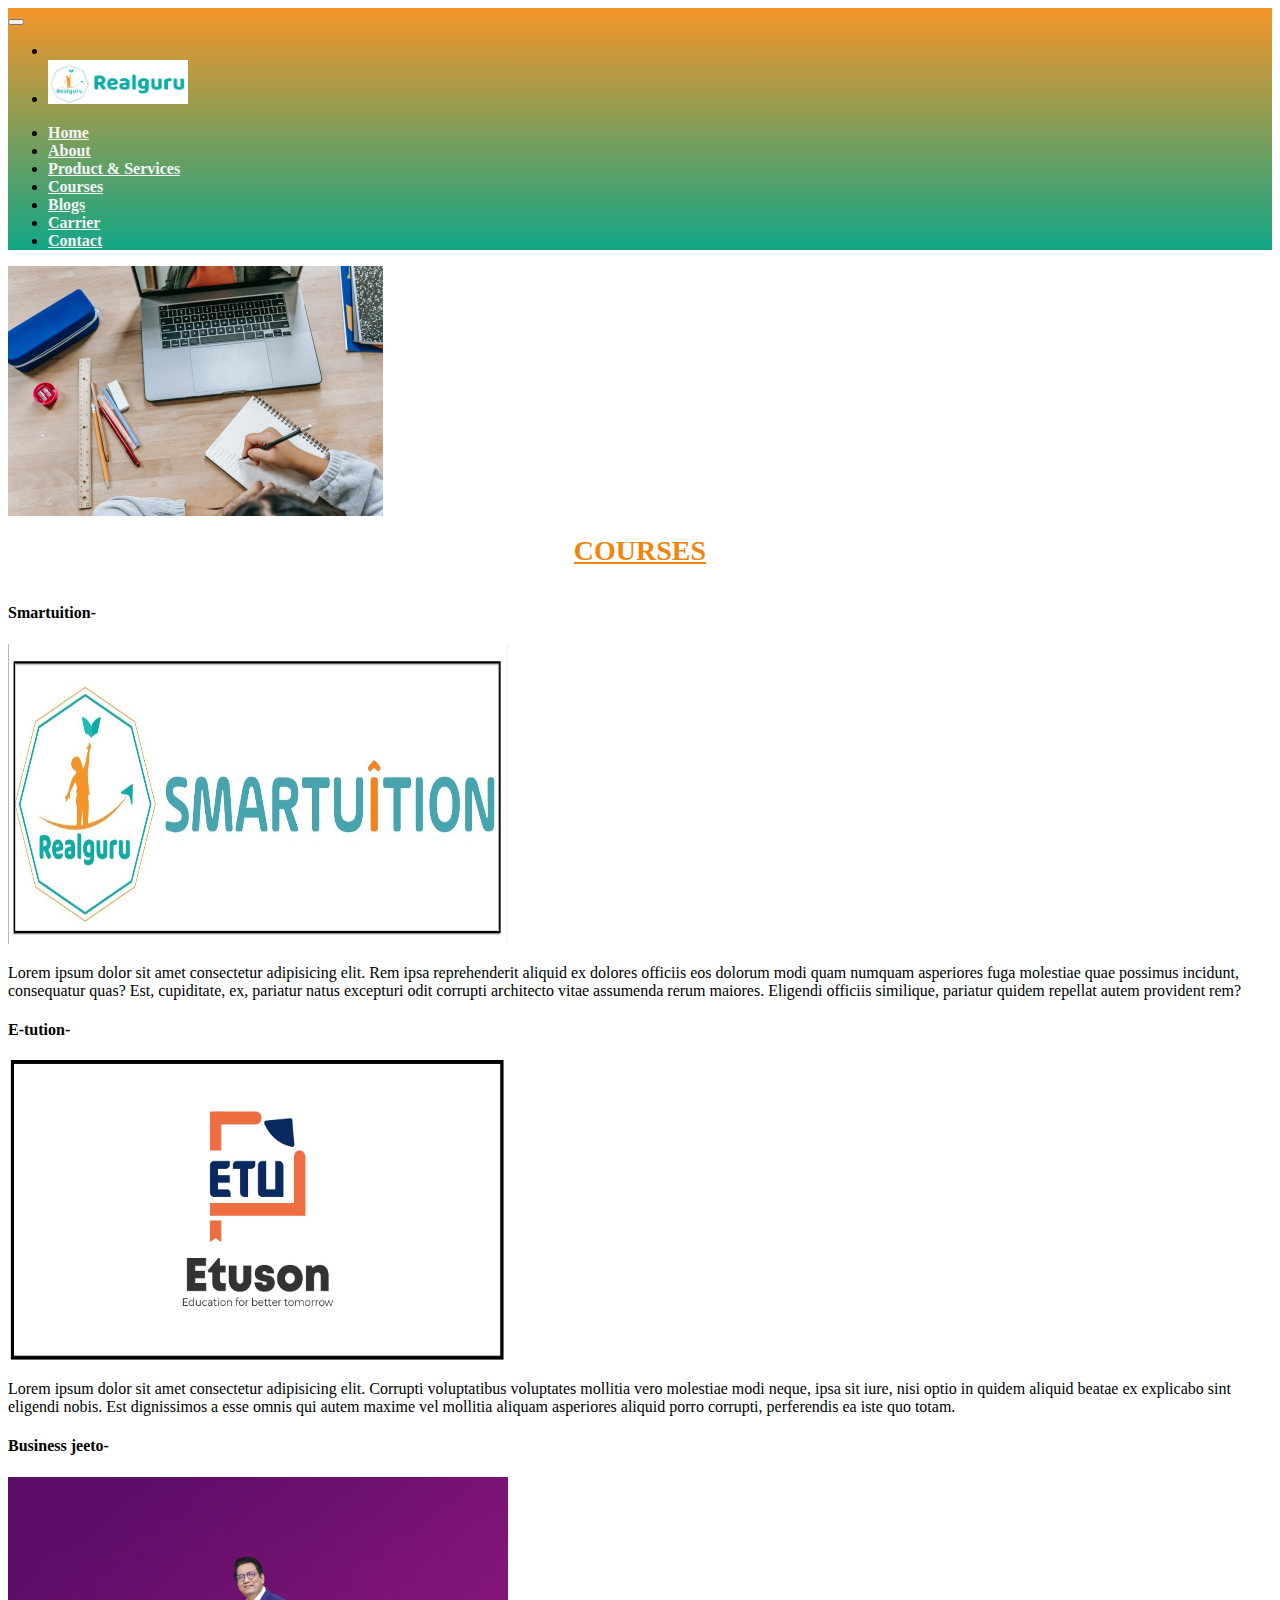
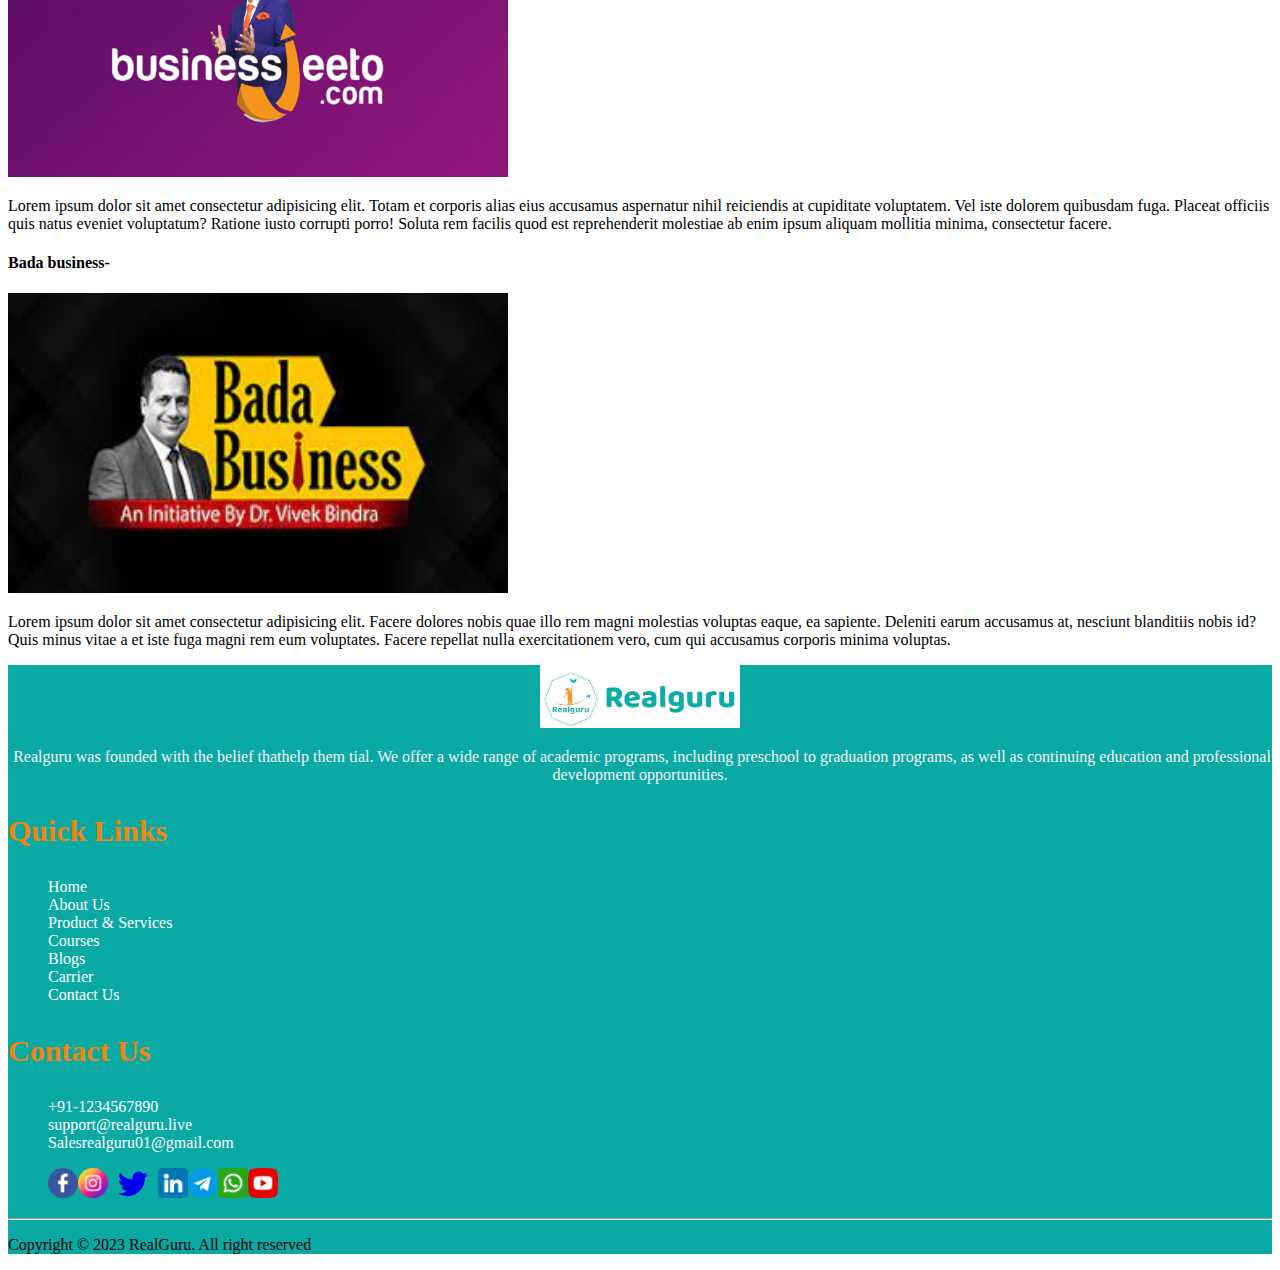
<file: courses.html>
<!doctype html>
<html lang="en">

<head>
  <!-- Required meta tags -->
  <meta charset="utf-8">
  <meta name="viewport" content="width=device-width, initial-scale=1">

  <!-- Bootstrap CSS -->
  <link href="https://cdn.jsdelivr.net/npm/bootstrap@5.0.2/dist/css/bootstrap.min.css" rel="stylesheet"
    integrity="sha384-EVSTQN3/azprG1Anm3QDgpJLIm9Nao0Yz1ztcQTwFspd3yD65VohhpuuCOmLASjC" crossorigin="anonymous">
  <link rel="stylesheet" href="https://cdnjs.cloudflare.com/ajax/libs/font-awesome/6.2.1/css/all.min.css"
    integrity="sha512-MV7K8+y+gLIBoVD59lQIYicR65iaqukzvf/nwasF0nqhPay5w/9lJmVM2hMDcnK1OnMGCdVK+iQrJ7lzPJQd1w=="
    crossorigin="anonymous" referrerpolicy="no-referrer" />
  <link rel="stylesheet" href="assets/css/responsive.css">
  <link rel="stylesheet" href="assets/css/style.css">
  <link rel="preconnect" href="https://fonts.googleapis.com">
  <link rel="preconnect" href="https://fonts.googleapis.com">
  <link rel="preconnect" href="https://fonts.googleapis.com">
  <title>RealGuru</title>
  <style>
    .textcorusel{
 /* color: red; */
 font-size: 30px;
 font-weight: 800;
 /* color: #d57202 ; */
 color: rgb(3, 68, 67);
}
  </style>
</head>

<body>

  <header class="sticky-top">
    <nav class="navbar navbar-expand-lg navbar-light " style=" background-image: linear-gradient(#f49529,  #12a686);">
      <div class="container-fluid">
        <a class="navbar-brand" href="#"></a>
        <button class="navbar-toggler" type="button" data-bs-toggle="collapse" data-bs-target="#navbarSupportedContent"
          aria-controls="navbarSupportedContent" aria-expanded="false" aria-label="Toggle navigation">
          <span class="navbar-toggler-icon"></span>
        </button>
        <div class="collapse navbar-collapse" id="navbarSupportedContent">
          <ul class="navbar-nav me-auto mb-2 mb-lg-0">
            <li class="nav-item">
              <a class="nav-link active" aria-current="page" href="#"></a>
            </li>
            <li class="nav-item">
              <a class="navbar-brand" href="#"> <img src="assets/images/logo-removebg-preview (2).png" alt=""
                  style="width: 140px; background-color: white;"></a>
            </li>
          </ul>
          <form class="d-flex">
            <ul class="navbar-nav me-auto mb-2 mb-lg-0">

              <li class="nav-item">
                <a class="nav-link active colorme" aria-current="page" href="index.html"><b>Home</b></a>
              </li>
              <li class="nav-item">
                <a class="nav-link active colorme" aria-current="page" href="about.html"><b>About</b></a>
              </li>

              <li class="nav-item">
                <a class="nav-link active colorme" href="services.html"><b>Product & Services</b></a>
              </li>
              <li class="nav-item">
                <a class="nav-link active colorme" href="courses.html"><b>Courses</b></a>
              </li>
              <li class="nav-item">
                <a class="nav-link active colorme" href="blogs.html"><b>Blogs</b></a>
              </li>
              <li class="nav-item">
                <a class="nav-link active colorme" href="carriers.html"><b>Carrier</b></a>
              </li>
              <li class="nav-item">
                <a class="nav-link active colorme me-5" href="contacts.html"><b> Contact</b></a>
              </li>
            </ul>
          </form>
        </div>
      </div>
    </nav>
  </header>



  <!-- CARRIERS-->
  <section class="about mb-3 ps-0 pe-0 mt-5">
    <div class="container-fluid ">
      <div class="row">
        <div class="col-md-12">
          <div class="card">
            <img src="assets/images/coursess.jpg" class="card-img-top img-fluid" alt="..." style="height: 250px;">
          </div>
        </div>

      </div>
    </div>
  </section>

  <h4 style="text-align: center; color:#f1860f ; font-size: 28px; text-decoration: underline; margin-top: 15px;">
    COURSES
  </h4>
  <section>
    <div class="container mt-5">
      <h4 class="text-center"><b>Smartuition-</b></h4>

      <div class="row mt-3">
        <div class="col-md-6">
          <div class="card" style="border: none;">
            <div class="card-body">
              <img src="assets/images/smartuition.png" alt="" style="width:500px; height: 300px;" class="img-fluid">
            </div>
          </div>
        </div>
        <div class="col-md-6 mt-2">
          <div class="card" style="border: none;">
            <div class="card-body">
             <p>Lorem ipsum dolor sit amet consectetur adipisicing elit. Rem ipsa reprehenderit aliquid ex dolores officiis eos dolorum modi quam numquam asperiores fuga molestiae quae possimus incidunt, consequatur quas? Est, cupiditate, ex, pariatur natus excepturi odit corrupti architecto vitae assumenda rerum maiores. Eligendi officiis similique, pariatur quidem repellat autem provident rem?</p>
            </div>
          </div>
        </div>
      </div>
    </div>
  </section>





  <section>
    <div class="container mt-5">
      <h4 class="text-center"><b>E-tution-</b></h4>

      <div class="row mt-5">
        <div class="col-md-6">
          <div class="card" style="border: none;">
            <div class="card-body">
              <img src="assets/images/etuson11.png" alt="" style="width:500px; height: 300px;" class="img-fluid">
            </div>
          </div>
        </div>
        <div class="col-md-6">
          <div class="card " style="border: none;">
            <div class="card-body">
              <p>Lorem ipsum dolor sit amet consectetur adipisicing elit. Corrupti voluptatibus voluptates mollitia vero
                molestiae modi neque, ipsa sit iure, nisi optio in quidem aliquid beatae ex explicabo sint eligendi
                nobis. Est dignissimos a esse omnis qui autem maxime vel mollitia aliquam asperiores aliquid porro
                corrupti, perferendis ea iste quo totam.</p>
            </div>
          </div>
        </div>
      </div>
    </div>
  </section>


  <section>
    <div class="container mt-5">
      <h4 class="text-center"><b> Business jeeto-</b></h4>

      <div class="row mt-5">
        <div class="col-md-6">
          <div class="card" style="border: none;">
            <div class="card-body">
              <img src="assets/images/business.png" alt="" style="width:500px; height: 300px;" class="img-fluid">
            </div>
          </div>
        </div>
        <div class="col-md-6">
          <div class="card" style="border: none;">
            <div class="card-body">
              <p>Lorem ipsum dolor sit amet consectetur adipisicing elit. Totam et corporis alias eius accusamus
                aspernatur nihil reiciendis at cupiditate voluptatem. Vel iste dolorem quibusdam fuga. Placeat officiis
                quis natus eveniet voluptatum? Ratione iusto corrupti porro! Soluta rem facilis quod est reprehenderit
                molestiae ab enim ipsum aliquam mollitia minima, consectetur facere.</p>
            </div>
          </div>
        </div>
      </div>
    </div>
  </section>

  <section>
    <div class="container mt-5">
      <h4 class="text-center"><b> Bada business-</b></h4>

      <div class="row mt-5">
        <div class="col-md-6">
          <div class="card" style="border: none;">
            <div class="card-body">
              <img src="assets/images/bada.png" alt="" style="width:500px; height: 300px;" class="img-fluid">
            </div>
          </div>
        </div>
        <div class="col-md-6">
          <div class="card" style="border: none;">
            <div class="card-body">
              <p>Lorem ipsum dolor sit amet consectetur adipisicing elit. Facere dolores nobis quae illo rem magni
                molestias voluptas eaque, ea sapiente. Deleniti earum accusamus at, nesciunt blanditiis nobis id? Quis
                minus vitae a et iste fuga magni rem eum voluptates. Facere repellat nulla exercitationem vero, cum qui
                accusamus corporis minima voluptas.</p>
            </div>
          </div>
        </div>
      </div>
    </div>
  </section>










  <!-- footer ------ -->
  <footer>
    <div class="container-fluid" style="background-color:#0ba9a4;">
      <div class="row">
        <div class="col-md-12">
          <div class="row">
            <div class="col-sm-6 mt-5">
              <div class="card" style="background-color:#0ba9a4; border: none; text-align: center;">
                <div class="card-body">
                  <img src="assets/images/logo-removebg-preview (2).png" alt=""
                    style="width: 200px; background-color: white;">
                  <p class="text2 mt-5"> Realguru was founded with the belief thathelp them tial. We offer a wide range
                    of
                    academic
                    programs, including preschool to graduation programs, as well as continuing education and
                    professional
                    development opportunities.
                  </p>
                </div>
              </div>
            </div>
            <div class="col-sm-3">
              <div class="card" style="background-color:#0ba9a4; border: none;">
                <div class="card-body">
                  <h3 class="p-3" style="color:#f1860f ; font-size: 30px;">Quick Links</h3>
                  <ul class="" style="list-style: none; ">
                    <li><a href="index.html" style="text-decoration: none; color: white" class="colorme1"> Home</a>
                    </li>
                    <li><a href="about.html" style="text-decoration: none; color: white;" class="colorme1"> About
                        Us</a></li>
                    <li><a href="services.html" style="text-decoration: none; color: white;" class="colorme1"> Product
                        & Services</a></li>
                    <li><a href="courses.html" style="text-decoration: none; color: white;" class="colorme1">Courses
                      </a></li>
                    <li><a href="blogs.html" style="text-decoration: none; color: white;" class="colorme1">Blogs
                      </a></li>
                    <li><a href="carriers.html" style="text-decoration: none; color: white;" class="colorme1">Carrier
                      </a></li>
                    <li><a href="contacts.html" style="text-decoration: none; color: white;" class="colorme1">Contact
                        Us</a></li>
                  </ul>
                  <!-- <h5 class="card-title">Special title treatment</h5>
                  <p class="card-text">With supporting text below as a natural lead-in to additional content.</p> -->
                </div>
              </div>
            </div>

            <div class="col-sm-3">
              <div class="card" style="background-color:#0ba9a4; border: none;">
                <div class="card-body">
                  <h3 class="p-4" style="color:#f1860f ; font-size: 30px;">Contact Us</h3>
                  <ul style="list-style: none;  color: white;">
                    <li>+91-1234567890</li>
                    <li>support@realguru.live</li>
                    <li>Salesrealguru01@gmail.com
                    </li>
                  </ul>
                  <ul style="list-style: none; display: flex; ">
                    <li class="pe-1"><a href="https://www.facebook.com/profile.php?id=100088213394010&mibextid=ZbWKwL
                                  "><img src="assets/images/facebook.png" alt="" style="width: 30px;"
                          class="img-fluid"></a>
                    </li>

                    <li><a href="https://www.instagram.com/manas_realguru/"><img src="assets/images/instagram (1).png"
                          alt="" style="width: 30px;" class="img-fluid"></a></li>

                    <li><a href="https://twitter.com/RealguruCEO  
                                      "><svg xmlns="http://www.w3.org/2000/svg" width="50" height="30"
                          fill="currentColor" class="bi bi-twitter" viewBox="0 0 16 16">
                          <path
                            d="M5.026 15c6.038 0 9.341-5.003 9.341-9.334 0-.14 0-.282-.006-.422A6.685 6.685 0 0 0 16 3.542a6.658 6.658 0 0 1-1.889.518 3.301 3.301 0 0 0 1.447-1.817 6.533 6.533 0 0 1-2.087.793A3.286 3.286 0 0 0 7.875 6.03a9.325 9.325 0 0 1-6.767-3.429 3.289 3.289 0 0 0 1.018 4.382A3.323 3.323 0 0 1 .64 6.575v.045a3.288 3.288 0 0 0 2.632 3.218 3.203 3.203 0 0 1-.865.115 3.23 3.23 0 0 1-.614-.057 3.283 3.283 0 0 0 3.067 2.277A6.588 6.588 0 0 1 .78 13.58a6.32 6.32 0 0 1-.78-.045A9.344 9.344 0 0 0 5.026 15z" />
                        </svg></a></li>

                    <li><a href="https://www.linkedin.com/in/realguru
                                        "><img src="assets/images/linkedin.png" alt="" style="width: 30px;"
                          class="img-fluid"></a></li>

                    <li  class="pe-1"><a href="https://t.me/realguru0
                                          "><img src="assets/images/telegram.png" alt="" style="width: 30px;"
                          class="img-fluid"></a></li>
                          <li  class="pe-1"><a href=""><img src="assets/images/whatsapp.png" alt="" style="width: 30px;"
                            class="img-fluid"></a></li>
  
                      <li  class="pe-1"><a href="https://youtube.com/@manasrealguru2915"><img src="assets/images/youtube (1).png" alt="" style="width: 30px;" class="img-fluid"></a>
                      </li>
                  </ul>
                  <!-- <h5 class="card-title">Special title treatment</h5>
                  <p class="card-text">With supporting text below as a natural lead-in to additional content.</p> -->
                </div>
              </div>
            </div>
          </div>
        </div>
      </div>
      <div class="row">
        <div class="col-md-12">
          <hr>
          <div class="row">
            <div class="col-md-12">
              <p class="text-center text-white">Copyright © 2023 RealGuru. All right reserved</p>
            </div>
          </div>
        </div>
      </div>
    </div>
  </footer>
  <!-- <footer>
    <div class="container-fluid" style="background-color: #0ba9a4">
      <div class="row">
        <div class="col-md-6  text-center mt-5">
          <img src="assets/images/logo-removebg-preview (2).png" alt="" style="width: 200px; background-color: white;">
          <p class="text2 mt-5"> Realguru was founded with the belief thathelp them tial. We offer a wide range of
            academic
            programs, including preschool to graduation programs, as well as continuing education and professional
            development opportunities.
          </p>
        </div>
        <div class="col-md-3">
          <h3 class="p-4" style="color:#f49529;">Quick Links</h3>
          <ul class="" style="list-style: none; ">
            <li><a href="index.html" style="text-decoration: none; color: white" class="colorme1"> Home</a>
            </li>
            <li><a href="about.html" style="text-decoration: none; color: white;" class="colorme1"> About
                Us</a></li>
            <li><a href="services.html" style="text-decoration: none; color: white;" class="colorme1"> Product
                & Services</a></li>
            <li><a href="courses.html" style="text-decoration: none; color: white;" class="colorme1">Courses
              </a></li>
            <li><a href="blogs.html" style="text-decoration: none; color: white;" class="colorme1">Blogs
              </a></li>
            <li><a href="carriers.html" style="text-decoration: none; color: white;" class="colorme1">Carrier
              </a></li>
            <li><a href="contacts.html" style="text-decoration: none; color: white;" class="colorme1">Contact
                Us</a></li>
          </ul>
        </div>
        <div class="col-md-3 footerr">
          <h3 class="p-4" style="color:#f49529;">Contact</h3>
          <ul class="" style="list-style: none;  color: white;">
            <li>+91-1234567890</li>
            <li>support@realguru.live</li>
            <li>Salesrealguru01@gmail.com
            </li>
          </ul>
          <ul style="list-style: none; display: flex; ">
            <li class="pe-1"><a href="https://www.facebook.com/profile.php?id=100088213394010&mibextid=ZbWKwL
                          "><img src="assets/images/facebook.png" alt="" style="width: 30px;" class="img-fluid"></a>
            </li>

            <li><a href="https://www.instagram.com/manas_realguru/"><img src="assets/images/instagram (1).png" alt=""
                  style="width: 30px;" class="img-fluid"></a></li>

            <li><a href="https://twitter.com/RealguruCEO  
                              "><svg xmlns="http://www.w3.org/2000/svg" width="50" height="30" fill="currentColor"
                  class="bi bi-twitter" viewBox="0 0 16 16">
                  <path
                    d="M5.026 15c6.038 0 9.341-5.003 9.341-9.334 0-.14 0-.282-.006-.422A6.685 6.685 0 0 0 16 3.542a6.658 6.658 0 0 1-1.889.518 3.301 3.301 0 0 0 1.447-1.817 6.533 6.533 0 0 1-2.087.793A3.286 3.286 0 0 0 7.875 6.03a9.325 9.325 0 0 1-6.767-3.429 3.289 3.289 0 0 0 1.018 4.382A3.323 3.323 0 0 1 .64 6.575v.045a3.288 3.288 0 0 0 2.632 3.218 3.203 3.203 0 0 1-.865.115 3.23 3.23 0 0 1-.614-.057 3.283 3.283 0 0 0 3.067 2.277A6.588 6.588 0 0 1 .78 13.58a6.32 6.32 0 0 1-.78-.045A9.344 9.344 0 0 0 5.026 15z" />
                </svg></a></li>

            <li><a href="https://www.linkedin.com/in/realguru
                                "><img src="assets/images/linkedin.png" alt="" style="width: 30px;"
                  class="img-fluid"></a></li>

            <li><a href="https://t.me/realguru0
                                  "><img src="assets/images/telegram.png" alt="" style="width: 30px;"
                  class="img-fluid"></a></li>
          </ul>
        </div>
      </div>
      <hr>
      <div class="row">
        <div class="col-md-12">
          <p class="text-center text-white">Copyright © 2023 RealGuru. All right reserved</p>
        </div>
      </div>
    </div>
  </footer> -->
  <!-- Optional JavaScript; choose one of the two! -->

  <!-- Option 1: Bootstrap Bundle with Popper -->
  <script src="https://cdn.jsdelivr.net/npm/bootstrap@5.0.2/dist/js/bootstrap.bundle.min.js"
    integrity="sha384-MrcW6ZMFYlzcLA8Nl+NtUVF0sA7MsXsP1UyJoMp4YLEuNSfAP+JcXn/tWtIaxVXM"
    crossorigin="anonymous"></script>

  <!-- Option 2: Separate Popper and Bootstrap JS -->
  <!--
    <script src="https://cdn.jsdelivr.net/npm/@popperjs/core@2.9.2/dist/umd/popper.min.js" integrity="sha384-IQsoLXl5PILFhosVNubq5LC7Qb9DXgDA9i+tQ8Zj3iwWAwPtgFTxbJ8NT4GN1R8p" crossorigin="anonymous"></script>
    <script src="https://cdn.jsdelivr.net/npm/bootstrap@5.0.2/dist/js/bootstrap.min.js" integrity="sha384-cVKIPhGWiC2Al4u+LWgxfKTRIcfu0JTxR+EQDz/bgldoEyl4H0zUF0QKbrJ0EcQF" crossorigin="anonymous"></script>
    -->
</body>

</html>
</file>
<file: assets/css/responsive.css>

</file>
<file: assets/css/style.css>
.colorme{
  color: whitesmoke !important;
  
}

.colorme:hover{
  color: #f49529 !important;
}


.textcorusel{
 /* color: red; */
 font-size: 40px !important;
 font-weight: 800;
 background-color: white !important;
 color: #f1860f !important;
 border-radius: 50px;
}

.textcorusel1{
          color: blue;
}

.dropdown:hover>.dropdown-menu {
  background-color: rgb(233, 240, 240);
	display: block;
  cursor: pointer;
}

.aboutimg img {
  border-radius: 10px;
  align-items: center;
}

.text1 {
  /* font-family: 'Slabo 27px', serif; */
  
}

.text2 {
  /* font-family: 'Slabo 27px', serif; */
 color: whitesmoke;
}

@media (max-width:1024px){
  .footerr{
   width: 100%;  
  }
  
}
</file>
